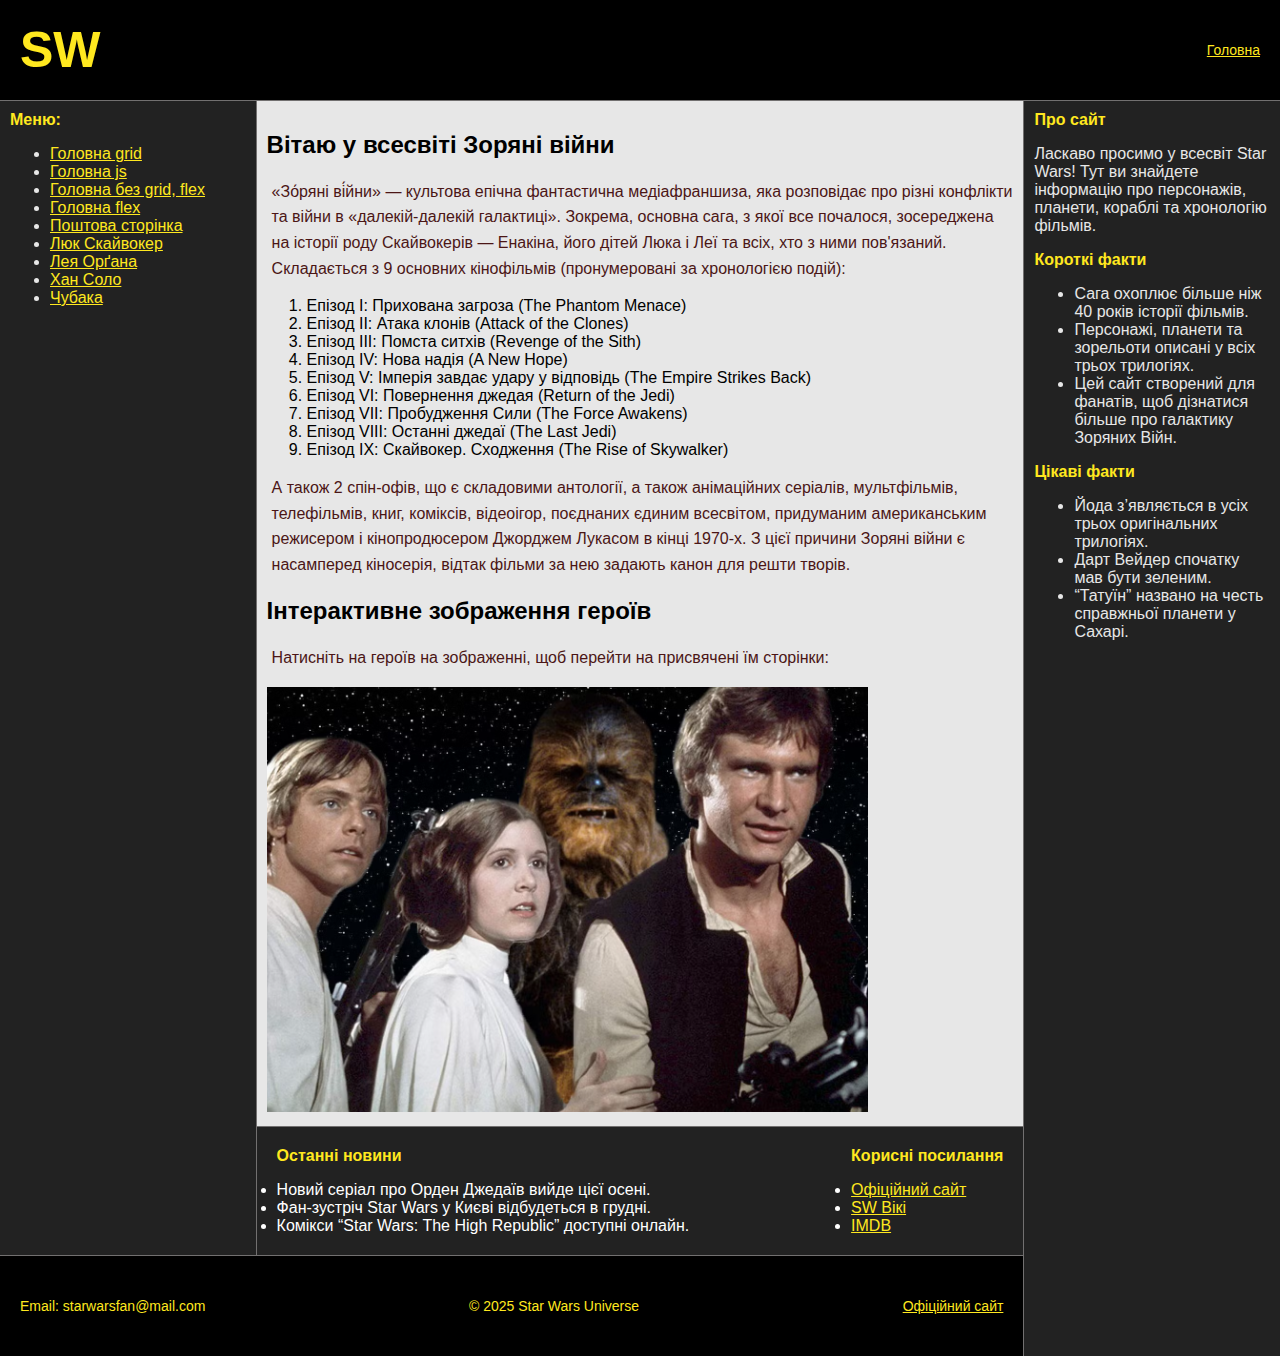
<file: index.html>
<!DOCTYPE html>
<html lang="uk">
<head>
  <meta charset="UTF-8">
  <title>SW сайт</title>
  <meta name="viewport" content="width=device-width, initial-scale=1.0">
  <link rel="stylesheet" href="style-grid.css">
  <link rel="icon" href="https://krapivnyiboris.github.io/WebLr1Variant13/images/icon.png"> 
</head>
<body>
  <header>
    <div class="header-left">
      <h1>SW</h1>
    </div>
    <a href="https://krapivnyiboris.github.io/WebLr1Variant13/index.html" title="На головну сторінку">Головна</a>
  </header>

  <div class="left">
    <h3>Меню:</h3>
    <ul>
      <li><a href="https://krapivnyiboris.github.io/WebLr1Variant13/index.html" title="Відкриває головну сторінку">Головна grid</a></li>
      <li><a href="https://krapivnyiboris.github.io/WebLr1Variant13/js.html" title="Відкриває сторінку з js">Головна js</a></li>
      <li><a href="https://krapivnyiboris.github.io/WebLr1Variant13/index-nogrid-noflex.html" title="Відкриває головну сторінку">Головна без grid, flex</a></li>
      <li><a href="https://krapivnyiboris.github.io/WebLr1Variant13/index-flex.html" title="Відкриває головну сторінку">Головна flex</a></li>
      <li><a href="https://krapivnyiboris.github.io/WebLr1Variant13/table-email.html" title="Відкриває поштову сторінку">Поштова сторінка</a></li>
      <li><a href="https://krapivnyiboris.github.io/WebLr1Variant13/Luke.html" title="Відкриває сторінку Люка">Люк Скайвокер</a></li>
      <li><a href="https://krapivnyiboris.github.io/WebLr1Variant13/Leya.html" title="Відкриває сторінку Леї">Лея Орґана</a></li>
      <li><a href="https://krapivnyiboris.github.io/WebLr1Variant13/Solo.html" title="Відкриває сторінку Хана">Хан Соло</a></li>
      <li><a href="https://krapivnyiboris.github.io/WebLr1Variant13/Chubaka.html" title="Відкриває сторінку Чубаки">Чубака</a></li>
    </ul>
  </div>

  <div class="content">
    <h2>Вітаю у всесвіті Зоряні війни</h2>
    <p>«Зо́ряні ві́йни» — культова епічна фантастична медіафраншиза, яка розповідає про різні конфлікти та війни в «далекій-далекій галактиці».
      Зокрема, основна сага, з якої все почалося, зосереджена на історії роду Скайвокерів — Енакіна, його дітей Люка і Леї та всіх, хто з ними пов'язаний.
      Складається з 9 основних кінофільмів (пронумеровані за хронологією подій):
    <ol>
      <li>Епізод I: Прихована загроза (The Phantom Menace)</li>
      <li>Епізод II: Атака клонів (Attack of the Clones)</li>
      <li>Епізод III: Помста ситхів (Revenge of the Sith)</li>
      <li>Епізод IV: Нова надія (A New Hope)</li>
      <li>Епізод V: Імперія завдає удару у відповідь (The Empire Strikes Back)</li>
      <li>Епізод VI: Повернення джедая (Return of the Jedi)</li>
      <li>Епізод VII: Пробудження Сили (The Force Awakens)</li>
      <li>Епізод VIII: Останні джедаї (The Last Jedi)</li>
      <li>Епізод IX: Скайвокер. Сходження (The Rise of Skywalker)</li>
    </ol>

    <p>А також 2 спін-офів, що є складовими антології, а також анімаційних серіалів, мультфільмів, телефільмів, книг, коміксів, відеоігор, поєднаних єдиним всесвітом,
      придуманим американським режисером і кінопродюсером Джорджем Лукасом в кінці 1970-х. З цієї причини Зоряні війни є насамперед кіносерія, 
      відтак фільми за нею задають канон для решти творів.</p>
    <h2>Інтерактивне зображення героїв</h2>
    <p>Натисніть на героїв на зображенні, щоб перейти на присвячені їм сторінки:</p>

    <img src="https://krapivnyiboris.github.io/WebLr1Variant13/images/maincharacters.png" usemap="#charactersmap" alt="Зображення героїв">

    <map name="charactersmap">
      <area shape="rect" coords="0,50,126,400" href="https://krapivnyiboris.github.io/WebLr1Variant13/Luke.html" alt="Люк Скайвокер">
      <area shape="rect" coords="140,110,290,400" href="https://krapivnyiboris.github.io/WebLr1Variant13/Leya.html" alt="Лея Органа">
      <area shape="rect" coords="292,10,405,160" href="https://krapivnyiboris.github.io/WebLr1Variant13/Chubaka.html" alt="Чубака">
      <area shape="rect" coords="390,1,560,400" href="https://krapivnyiboris.github.io/WebLr1Variant13/Solo.html" alt="Хан Соло">
    </map>
  </div>

  <div class="right">
    <h3>Про сайт</h3>
    <p>Ласкаво просимо у всесвіт Star Wars! Тут ви знайдете інформацію про персонажів, планети, кораблі та хронологію фільмів.</p>

    <h3>Короткі факти</h3>
    <ul>
      <li>Сага охоплює більше ніж 40 років історії фільмів.</li>
      <li>Персонажі, планети та зорельоти описані у всіх трьох трилогіях.</li>
      <li>Цей сайт створений для фанатів, щоб дізнатися більше про галактику Зоряних Війн.</li>
    </ul>

    <h3>Цікаві факти</h3>
    <ul>
      <li>Йода з’являється в усіх трьох оригінальних трилогіях.</li>
      <li>Дарт Вейдер спочатку мав бути зеленим.</li>
      <li>“Татуїн” названо на честь справжньої планети у Сахарі.</li>
    </ul>
  </div>


  <div class="bottom">
    <div class="bottom-left">
      <h3>Останні новини</h3>
      <ul>
        <li>Новий серіал про Орден Джедаїв вийде цієї осені.</li>
        <li>Фан-зустріч Star Wars у Києві відбудеться в грудні.</li>
        <li>Комікси “Star Wars: The High Republic” доступні онлайн.</li>
      </ul>
    </div>

    <div class="bottom-right">
      <h3>Корисні посилання</h3>
      <ul>
        <li><a href="https://www.starwars.com" target="_blank">Офіційний сайт</a></li>
        <li><a href="https://starwars.fandom.com" target="_blank">SW Вікі</a></li>
        <li><a href="https://www.imdb.com/title/tt0076759/" target="_blank">IMDB</a></li>
      </ul>
    </div>
  </div>

  <footer>
    <div class="footer-left">Email: starwarsfan@mail.com</div>
    <div class="footer-center">© 2025 Star Wars Universe</div>
    <div class="footer-right">
      <a href="https://www.starwars.com" target="_blank">Офіційний сайт</a>
    </div>
  </footer>
</body>
</html>
</file>
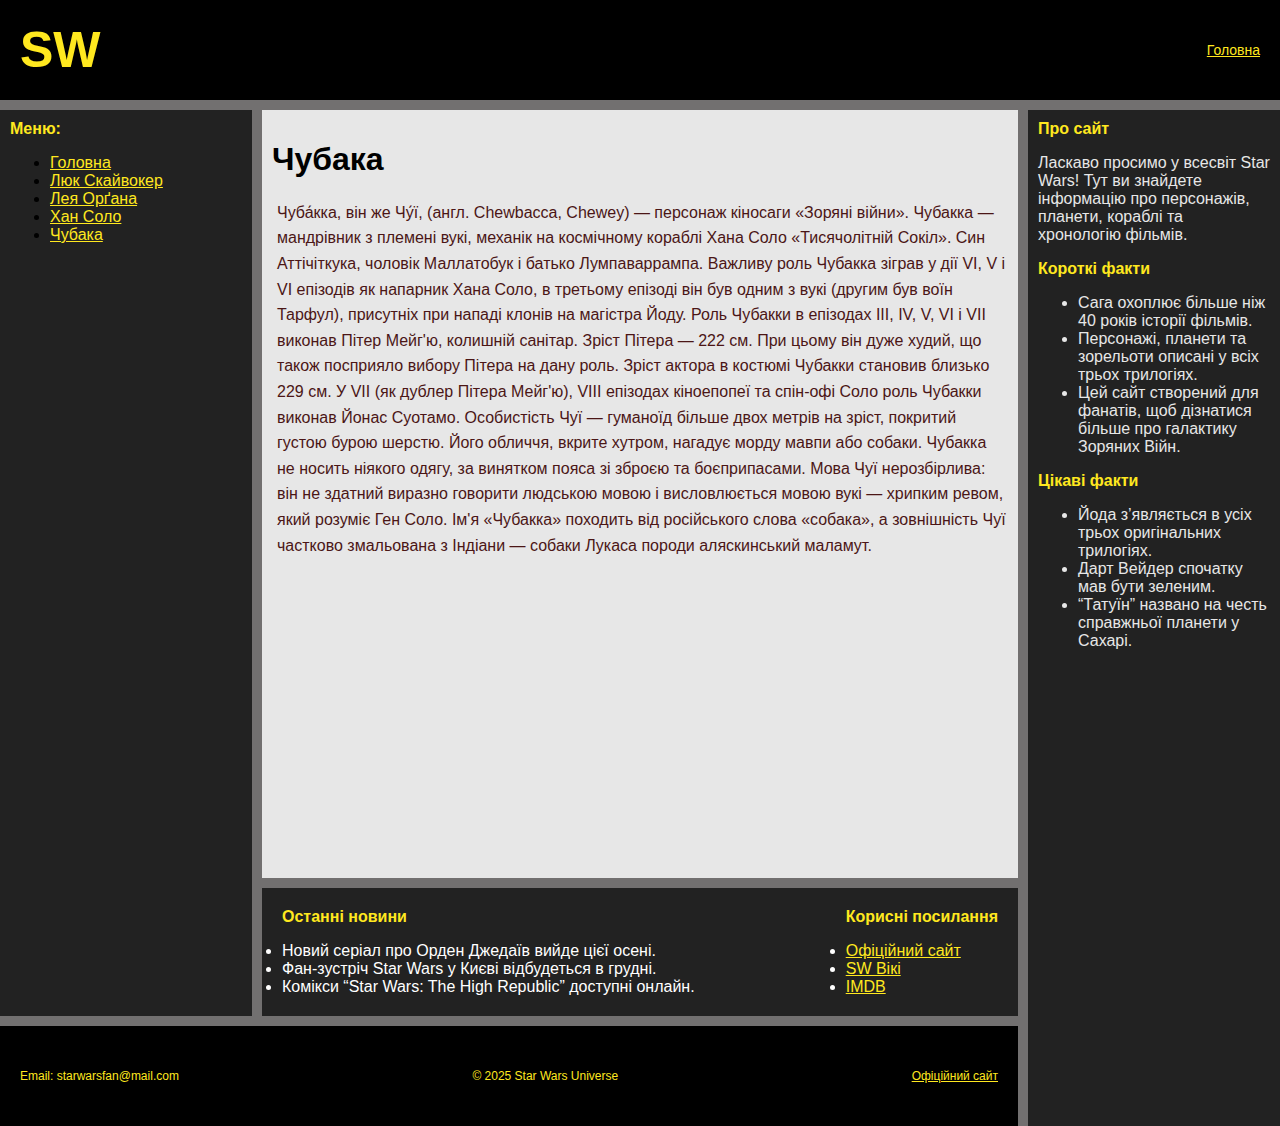
<file: Chubaka.html>
<!DOCTYPE html>
<html lang="uk">
<head>
  <meta charset="UTF-8">
  <title>Сторінка Чубаки</title>
  <link rel="stylesheet" href="style.css">
  <link rel="icon" href="images/icon.png">
</head>
<body>
    <header>
        <div class="header-left">
            <h1>SW</h1>
        </div>
        <a href="index.html" title="На головну сторінку">Головна</a>
    </header>

    <div class="left">
        <h3>Меню:</h3>
        <ul>
            <li><a href="index.html" title="Відкриває головну сторінку">Головна</a></li>
            <li><a href="Luke.html" title="Відкриває сторінку Люка">Люк Скайвокер</a></li>
            <li><a href="Leya.html" title="Відкриває сторінку Леї">Лея Орґана</a></li>
            <li><a href="Solo.html" title="Відкриває сторінку Хана">Хан Соло</a></li>
            <li><a href="Chubaka.html" title="Відкриває сторінку Чубаки">Чубака</a></li>
        </ul>
    </div>

    <div class="content">
        <h1>Чубака</h1>
        <p>Чуба́кка, він же Чу́ї, (англ. Chewbacca, Chewey) — персонаж кіносаги «Зоряні війни». Чубакка — мандрівник з племені вукі, механік на космічному кораблі Хана Соло «Тисячолітній Сокіл». Син Аттічіткука, чоловік Маллатобук і батько Лумпаваррампа.
            Важливу роль Чубакка зіграв у дії VI, V і VI епізодів як напарник Хана Соло, в третьому епізоді він був одним з вукі (другим був воїн Тарфул), присутніх при нападі клонів на магістра Йоду.
            Роль Чубакки в епізодах III, IV, V, VI і VII виконав Пітер Мейг'ю, колишній санітар. Зріст Пітера — 222 см. При цьому він дуже худий, що також посприяло вибору Пітера на дану роль. Зріст актора в костюмі Чубакки становив близько 229 см.
            У VII (як дублер Пітера Мейг'ю), VIII епізодах кіноепопеї та спін-офі Соло роль Чубакки виконав Йонас Суотамо.
            Особистість
            Чуї — гуманоїд більше двох метрів на зріст, покритий густою бурою шерстю. Його обличчя, вкрите хутром, нагадує морду мавпи або собаки. Чубакка не носить ніякого одягу, за винятком пояса зі зброєю та боєприпасами.
            Мова Чуї нерозбірлива: він не здатний виразно говорити людською мовою і висловлюється мовою вукі — хрипким ревом, який розуміє Ген Соло.
            Ім'я «Чубакка» походить від російського слова «собака», а зовнішність Чуї частково змальована з Індіани — собаки Лукаса породи аляскинський маламут.
        </p>
    </div>

    <div class="right">
        <h3>Про сайт</h3>
        <p>Ласкаво просимо у всесвіт Star Wars! Тут ви знайдете інформацію про персонажів, планети, кораблі та хронологію фільмів.</p>

        <h3>Короткі факти</h3>
        <ul>
        <li>Сага охоплює більше ніж 40 років історії фільмів.</li>
        <li>Персонажі, планети та зорельоти описані у всіх трьох трилогіях.</li>
        <li>Цей сайт створений для фанатів, щоб дізнатися більше про галактику Зоряних Війн.</li>
        </ul>

        <h3>Цікаві факти</h3>
        <ul>
        <li>Йода з’являється в усіх трьох оригінальних трилогіях.</li>
        <li>Дарт Вейдер спочатку мав бути зеленим.</li>
        <li>“Татуїн” названо на честь справжньої планети у Сахарі.</li>
        </ul>
    </div>


    <div class="bottom">
        <div class="bottom-left">
        <h3>Останні новини</h3>
        <ul>
            <li>Новий серіал про Орден Джедаїв вийде цієї осені.</li>
            <li>Фан-зустріч Star Wars у Києві відбудеться в грудні.</li>
            <li>Комікси “Star Wars: The High Republic” доступні онлайн.</li>
        </ul>
        </div>

        <div class="bottom-right">
        <h3>Корисні посилання</h3>
        <ul>
            <li><a href="https://www.starwars.com" target="_blank">Офіційний сайт</a></li>
            <li><a href="https://starwars.fandom.com" target="_blank">SW Вікі</a></li>
            <li><a href="https://www.imdb.com/title/tt0076759/" target="_blank">IMDB</a></li>
        </ul>
        </div>
    </div>

    <footer>
    <div class="footer-left">Email: starwarsfan@mail.com</div>
    <div class="footer-center">© 2025 Star Wars Universe</div>
    <div class="footer-right">
        <a href="https://www.starwars.com" target="_blank">Офіційний сайт</a>
    </div>
    </footer>
</body>
</html>
</file>
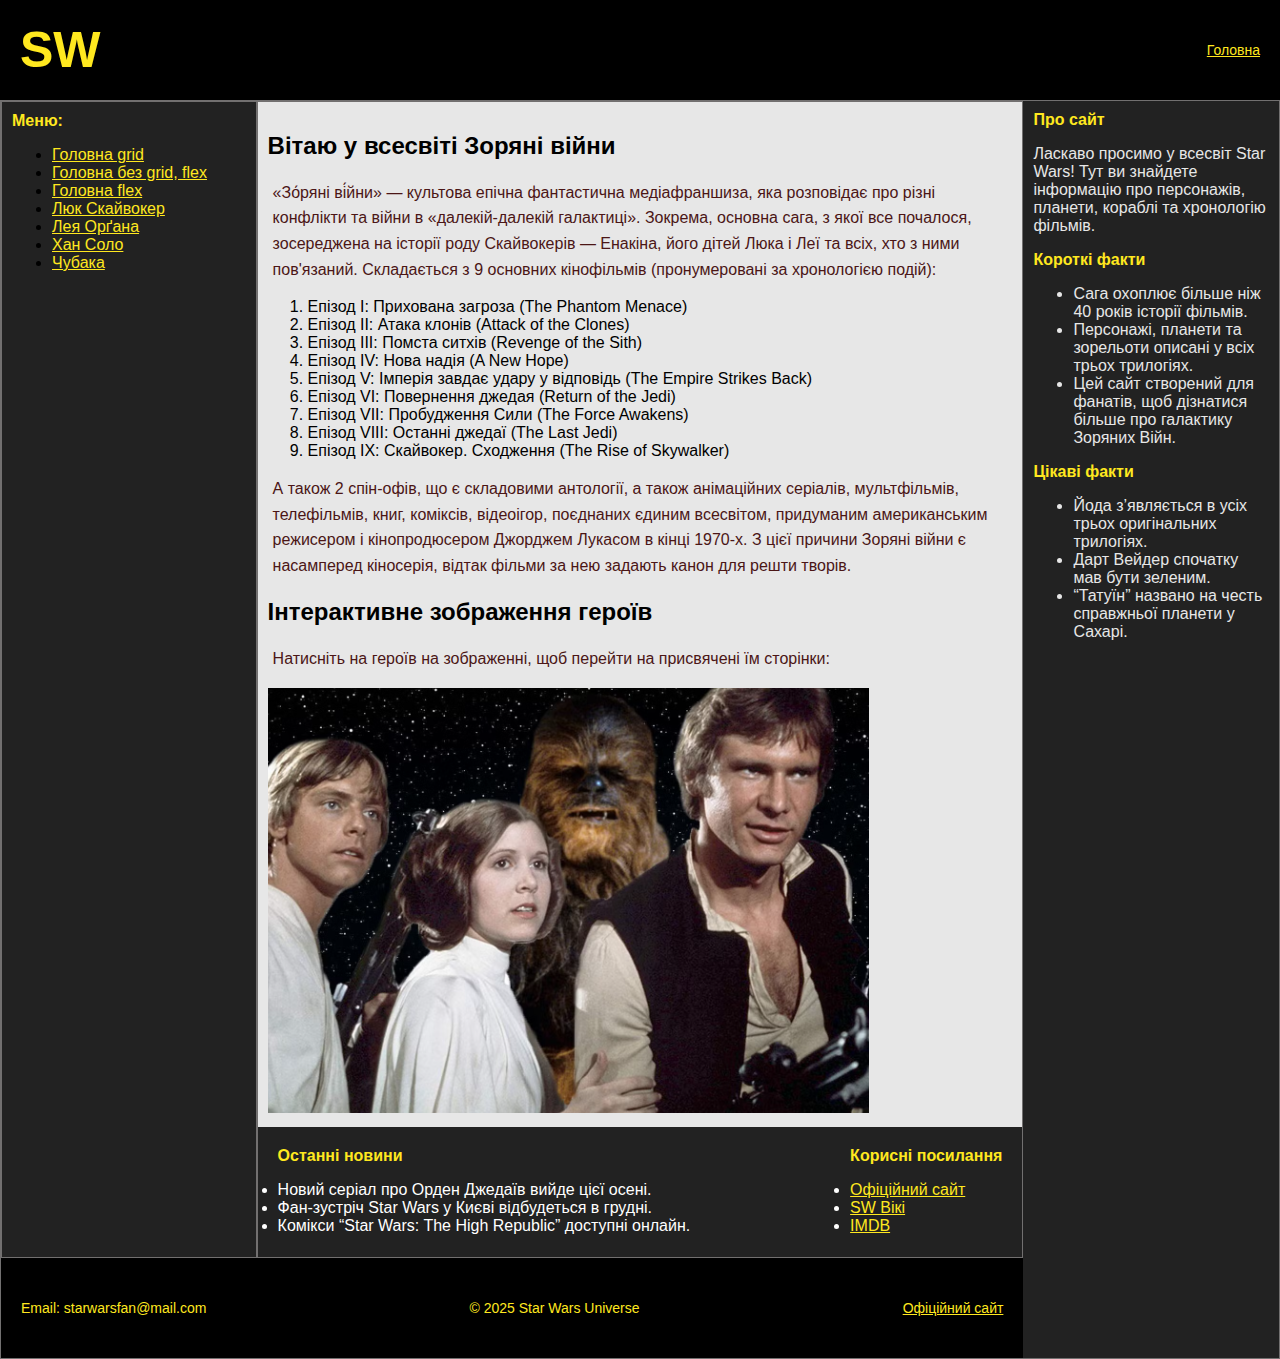
<file: index-flex.html>
<!DOCTYPE html>
<html lang="uk">
    <head>
        <meta charset="UTF-8">
        <title>SW сайт</title>
        <link rel="stylesheet" href="style-flex.css">
        <link rel="icon" href="images/icon.png">
    </head>
    <body>
        <header>
            <div class="header-left">
                <h1>SW</h1>
            </div>
            <a href="index.html" title="На головну сторінку">Головна</a>
        </header>

        <main>
            <div class="left-container">
                <div class="top-row">
                    <div class="left-block">
                        <h3>Меню:</h3>
                        <ul>
                            <li><a href="index.html" title="Відкриває головну сторінку">Головна grid</a></li>
                            <li><a href="index-nogrid-noflex.html" title="Відкриває головну сторінку">Головна без grid, flex</a></li>
                            <li><a href="index-flex.html" title="Відкриває головну сторінку">Головна flex</a></li>
                            <li><a href="Luke.html" title="Відкриває сторінку Люка">Люк Скайвокер</a></li>
                            <li><a href="Leya.html" title="Відкриває сторінку Леї">Лея Орґана</a></li>
                            <li><a href="Solo.html" title="Відкриває сторінку Хана">Хан Соло</a></li>
                            <li><a href="Chubaka.html" title="Відкриває сторінку Чубаки">Чубака</a></li>
                        </ul>
                    </div>
                    <div class="center-block">
                        <div class="up-center">
                            <h2>Вітаю у всесвіті Зоряні війни</h2>
                            <p>«Зо́ряні ві́йни» — культова епічна фантастична медіафраншиза, яка розповідає про різні конфлікти та війни в «далекій-далекій галактиці».
                                Зокрема, основна сага, з якої все почалося, зосереджена на історії роду Скайвокерів — Енакіна, його дітей Люка і Леї та всіх, хто з ними пов'язаний.
                                Складається з 9 основних кінофільмів (пронумеровані за хронологією подій):
                            <ol>
                                <li>Епізод I: Прихована загроза (The Phantom Menace)</li>
                                <li>Епізод II: Атака клонів (Attack of the Clones)</li>
                                <li>Епізод III: Помста ситхів (Revenge of the Sith)</li>
                                <li>Епізод IV: Нова надія (A New Hope)</li>
                                <li>Епізод V: Імперія завдає удару у відповідь (The Empire Strikes Back)</li>
                                <li>Епізод VI: Повернення джедая (Return of the Jedi)</li>
                                <li>Епізод VII: Пробудження Сили (The Force Awakens)</li>
                                <li>Епізод VIII: Останні джедаї (The Last Jedi)</li>
                                <li>Епізод IX: Скайвокер. Сходження (The Rise of Skywalker)</li>
                            </ol>

                            <p>А також 2 спін-офів, що є складовими антології, а також анімаційних серіалів, мультфільмів, телефільмів, книг, коміксів, відеоігор, поєднаних єдиним всесвітом,
                                придуманим американським режисером і кінопродюсером Джорджем Лукасом в кінці 1970-х. З цієї причини Зоряні війни є насамперед кіносерія, 
                                відтак фільми за нею задають канон для решти творів.</p>
                            <h2>Інтерактивне зображення героїв</h2>
                            <p>Натисніть на героїв на зображенні, щоб перейти на присвячені їм сторінки:</p>

                            <img src="images/maincharacters.png" usemap="#charactersmap" alt="Зображення героїв">

                            <map name="charactersmap">
                                <area shape="rect" coords="0,50,126,400" href="Luke.html" alt="Люк Скайвокер">
                                <area shape="rect" coords="140,110,290,400" href="Leya.html" alt="Лея Органа">
                                <area shape="rect" coords="292,10,405,160" href="Chubaka.html" alt="Чубака">
                                <area shape="rect" coords="390,1,560,400" href="Solo.html" alt="Хан Соло">
                            </map>
                        </div>
                        <div class="bottom-center">
                            <div class="bottom-left">
                                <h3>Останні новини</h3>
                                <ul>
                                    <li>Новий серіал про Орден Джедаїв вийде цієї осені.</li>
                                    <li>Фан-зустріч Star Wars у Києві відбудеться в грудні.</li>
                                    <li>Комікси “Star Wars: The High Republic” доступні онлайн.</li>
                                </ul>
                                </div>

                                <div class="bottom-right">
                                <h3>Корисні посилання</h3>
                                <ul>
                                    <li><a href="https://www.starwars.com" target="_blank">Офіційний сайт</a></li>
                                    <li><a href="https://starwars.fandom.com" target="_blank">SW Вікі</a></li>
                                    <li><a href="https://www.imdb.com/title/tt0076759/" target="_blank">IMDB</a></li>
                                </ul>
                                </div>
                        </div>
                    </div>
                </div>
                <footer>
                    <div class="footer-left">Email: starwarsfan@mail.com</div>
                    <div class="footer-center">© 2025 Star Wars Universe</div>
                    <div class="footer-right">
                        <a href="https://www.starwars.com" target="_blank">Офіційний сайт</a>
                    </div>
                </footer>
            </div>

            <div class="right-block">
                 <h3>Про сайт</h3>
                <p>Ласкаво просимо у всесвіт Star Wars! Тут ви знайдете інформацію про персонажів, планети, кораблі та хронологію фільмів.</p>

                <h3>Короткі факти</h3>
                <ul>
                    <li>Сага охоплює більше ніж 40 років історії фільмів.</li>
                    <li>Персонажі, планети та зорельоти описані у всіх трьох трилогіях.</li>
                    <li>Цей сайт створений для фанатів, щоб дізнатися більше про галактику Зоряних Війн.</li>
                </ul>

                <h3>Цікаві факти</h3>
                <ul>
                    <li>Йода з’являється в усіх трьох оригінальних трилогіях.</li>
                    <li>Дарт Вейдер спочатку мав бути зеленим.</li>
                    <li>“Татуїн” названо на честь справжньої планети у Сахарі.</li>
                </ul>
            </div>
        </main>
    </body>
</html>
</file>
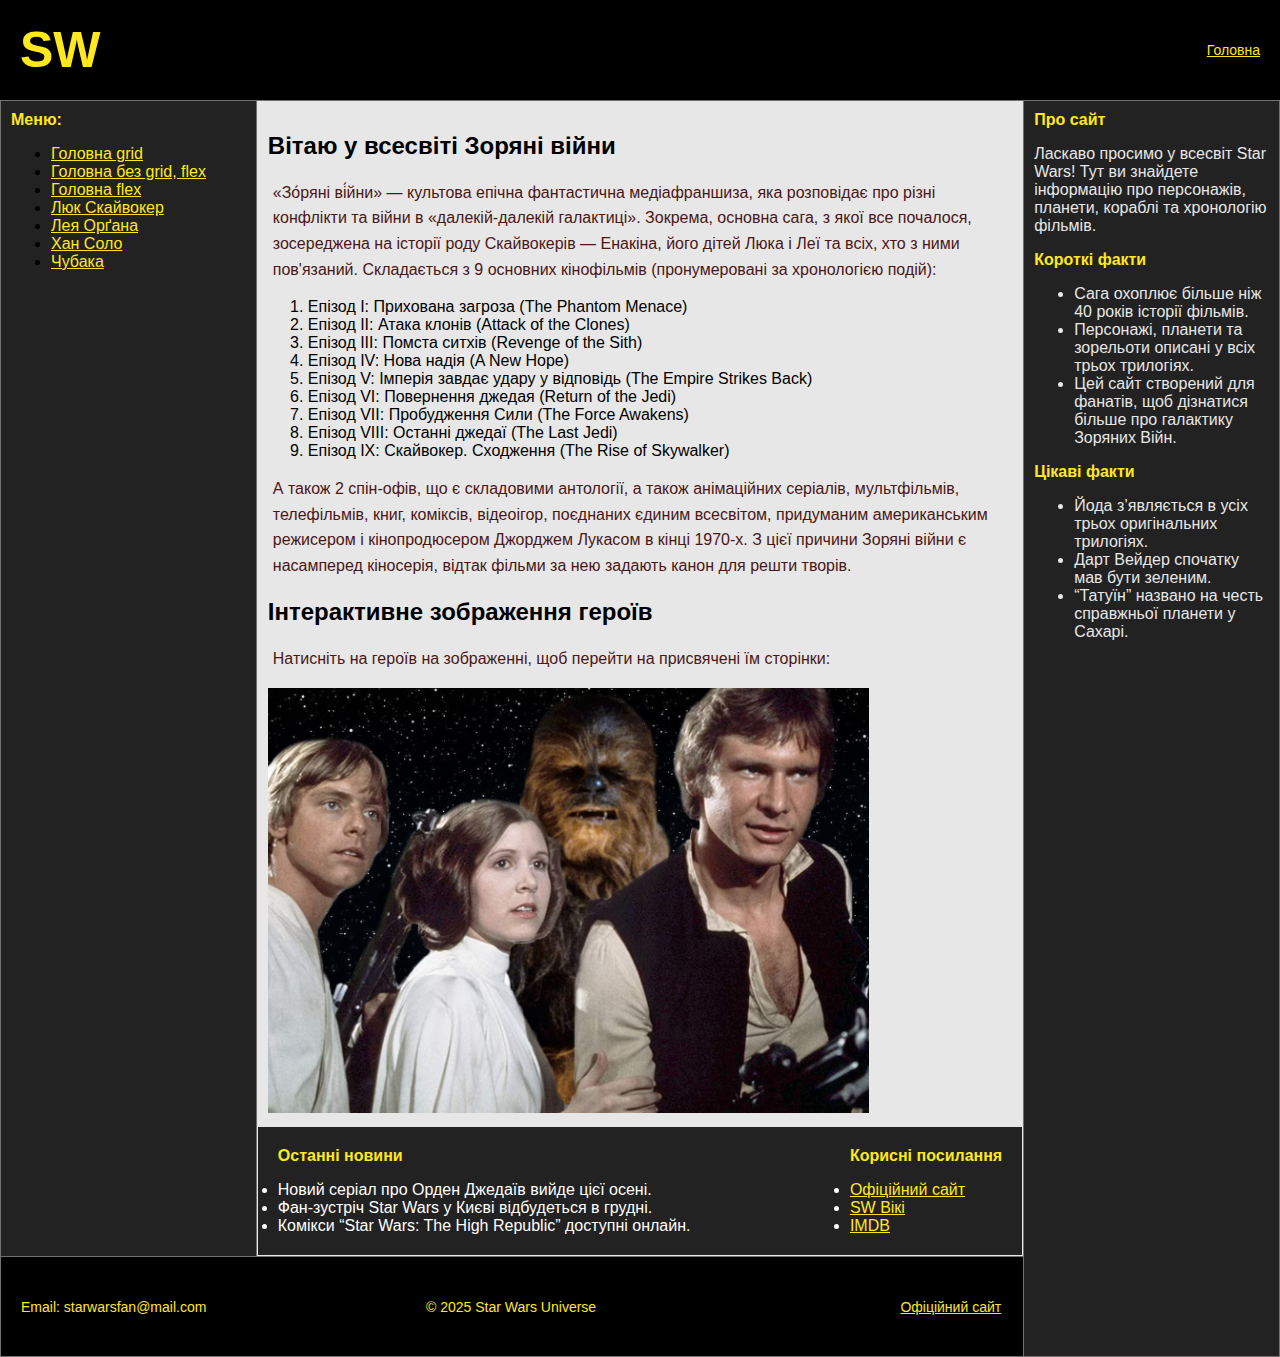
<file: index-nogrid-noflex.html>
<!doctype html>
<html lang="uk">
    <head>
        <meta charset="utf-8">
        <meta name="viewport" content="width=device-width,initial-scale=1">
        <link rel="stylesheet" href="style-noflex-nogrid.css"> 
        <link rel="icon" href="images/icon.png">
        <title>SW</title>
    </head>
    <body>
        <header>
        <div class="header-left">
            <h1>SW</h1>
        </div>
            <a href="index.html" title="На головну сторінку">Головна</a>
        </header>
        <table class="whtml">
        <tr>
            <td class="left">
            <h3>Меню:</h3>
                <ul>
                    <li><a href="index.html" title="Відкриває головну сторінку">Головна grid</a></li>
                    <li><a href="index-nogrid-noflex.html" title="Відкриває головну сторінку">Головна без grid, flex</a></li>
                    <li><a href="index-flex.html" title="Відкриває головну сторінку">Головна flex</a></li>
                    <li><a href="Luke.html" title="Відкриває сторінку Люка">Люк Скайвокер</a></li>
                    <li><a href="Leya.html" title="Відкриває сторінку Леї">Лея Орґана</a></li>
                    <li><a href="Solo.html" title="Відкриває сторінку Хана">Хан Соло</a></li>
                    <li><a href="Chubaka.html" title="Відкриває сторінку Чубаки">Чубака</a></li>
                </ul>
            </td>
            <td class="center">
                <div class="upcenter">
                <h2>Вітаю у всесвіті Зоряні війни</h2>
                <p>«Зо́ряні ві́йни» — культова епічна фантастична медіафраншиза, яка розповідає про різні конфлікти та війни в «далекій-далекій галактиці».
                Зокрема, основна сага, з якої все почалося, зосереджена на історії роду Скайвокерів — Енакіна, його дітей Люка і Леї та всіх, хто з ними пов'язаний.
                Складається з 9 основних кінофільмів (пронумеровані за хронологією подій):</p>
                <ol>
                <li>Епізод I: Прихована загроза (The Phantom Menace)</li>
                <li>Епізод II: Атака клонів (Attack of the Clones)</li>
                <li>Епізод III: Помста ситхів (Revenge of the Sith)</li>
                <li>Епізод IV: Нова надія (A New Hope)</li>
                <li>Епізод V: Імперія завдає удару у відповідь (The Empire Strikes Back)</li>
                <li>Епізод VI: Повернення джедая (Return of the Jedi)</li>
                <li>Епізод VII: Пробудження Сили (The Force Awakens)</li>
                <li>Епізод VIII: Останні джедаї (The Last Jedi)</li>
                <li>Епізод IX: Скайвокер. Сходження (The Rise of Skywalker)</li>
                </ol>

                <p>А також 2 спін-офів, що є складовими антології, а також анімаційних серіалів, мультфільмів, телефільмів, книг, коміксів, відеоігор, поєднаних єдиним всесвітом,
                    придуманим американським режисером і кінопродюсером Джорджем Лукасом в кінці 1970-х. З цієї причини Зоряні війни є насамперед кіносерія, 
                    відтак фільми за нею задають канон для решти творів.
                </p>
                <h2>Інтерактивне зображення героїв</h2>
                <p>Натисніть на героїв на зображенні, щоб перейти на присвячені їм сторінки:</p>

                <img src="images/maincharacters.png" usemap="#charactersmap" alt="Зображення героїв">

                <map name="charactersmap">
                    <area shape="rect" coords="0,50,126,400" href="Luke.html" alt="Люк Скайвокер">
                    <area shape="rect" coords="140,110,290,400" href="Leya.html" alt="Лея Органа">
                    <area shape="rect" coords="292,10,405,160" href="Chubaka.html" alt="Чубака">
                    <area shape="rect" coords="390,1,560,400" href="Solo.html" alt="Хан Соло">
                </map>
                </div>
                <div class="bottomcenter">
                    <div class="bottom-left">
                        <h3>Останні новини</h3>
                        <ul>
                            <li>Новий серіал про Орден Джедаїв вийде цієї осені.</li>
                            <li>Фан-зустріч Star Wars у Києві відбудеться в грудні.</li>
                            <li>Комікси “Star Wars: The High Republic” доступні онлайн.</li>
                        </ul>
                    </div>

                    <div class="bottom-right">
                        <h3>Корисні посилання</h3>
                        <ul>
                            <li><a href="https://www.starwars.com" target="_blank">Офіційний сайт</a></li>
                            <li><a href="https://starwars.fandom.com" target="_blank">SW Вікі</a></li>
                            <li><a href="https://www.imdb.com/title/tt0076759/" target="_blank">IMDB</a></li>
                        </ul>
                    </div>
                </div>
            </td>
            <td class="right" rowspan="2">
                <h3>Про сайт</h3>
                <p>Ласкаво просимо у всесвіт Star Wars! Тут ви знайдете інформацію про персонажів, планети, кораблі та хронологію фільмів.</p>

                <h3>Короткі факти</h3>
                <ul>
                <li>Сага охоплює більше ніж 40 років історії фільмів.</li>
                <li>Персонажі, планети та зорельоти описані у всіх трьох трилогіях.</li>
                <li>Цей сайт створений для фанатів, щоб дізнатися більше про галактику Зоряних Війн.</li>
                </ul>

                <h3>Цікаві факти</h3>
                <ul>
                <li>Йода з’являється в усіх трьох оригінальних трилогіях.</li>
                <li>Дарт Вейдер спочатку мав бути зеленим.</li>
                <li>“Татуїн” названо на честь справжньої планети у Сахарі.</li>
            </td>
        </tr>
        <tr>
            <td class="footer" colspan="2">
            <div class="footer-left">Email: starwarsfan@mail.com</div>
            <div class="footer-center">© 2025 Star Wars Universe</div>
            <div class="footer-right">
                <a href="https://www.starwars.com" target="_blank">Офіційний сайт</a>
            </div>
            </td>
        </tr>
        </table>
    </body>
</html>
</file>
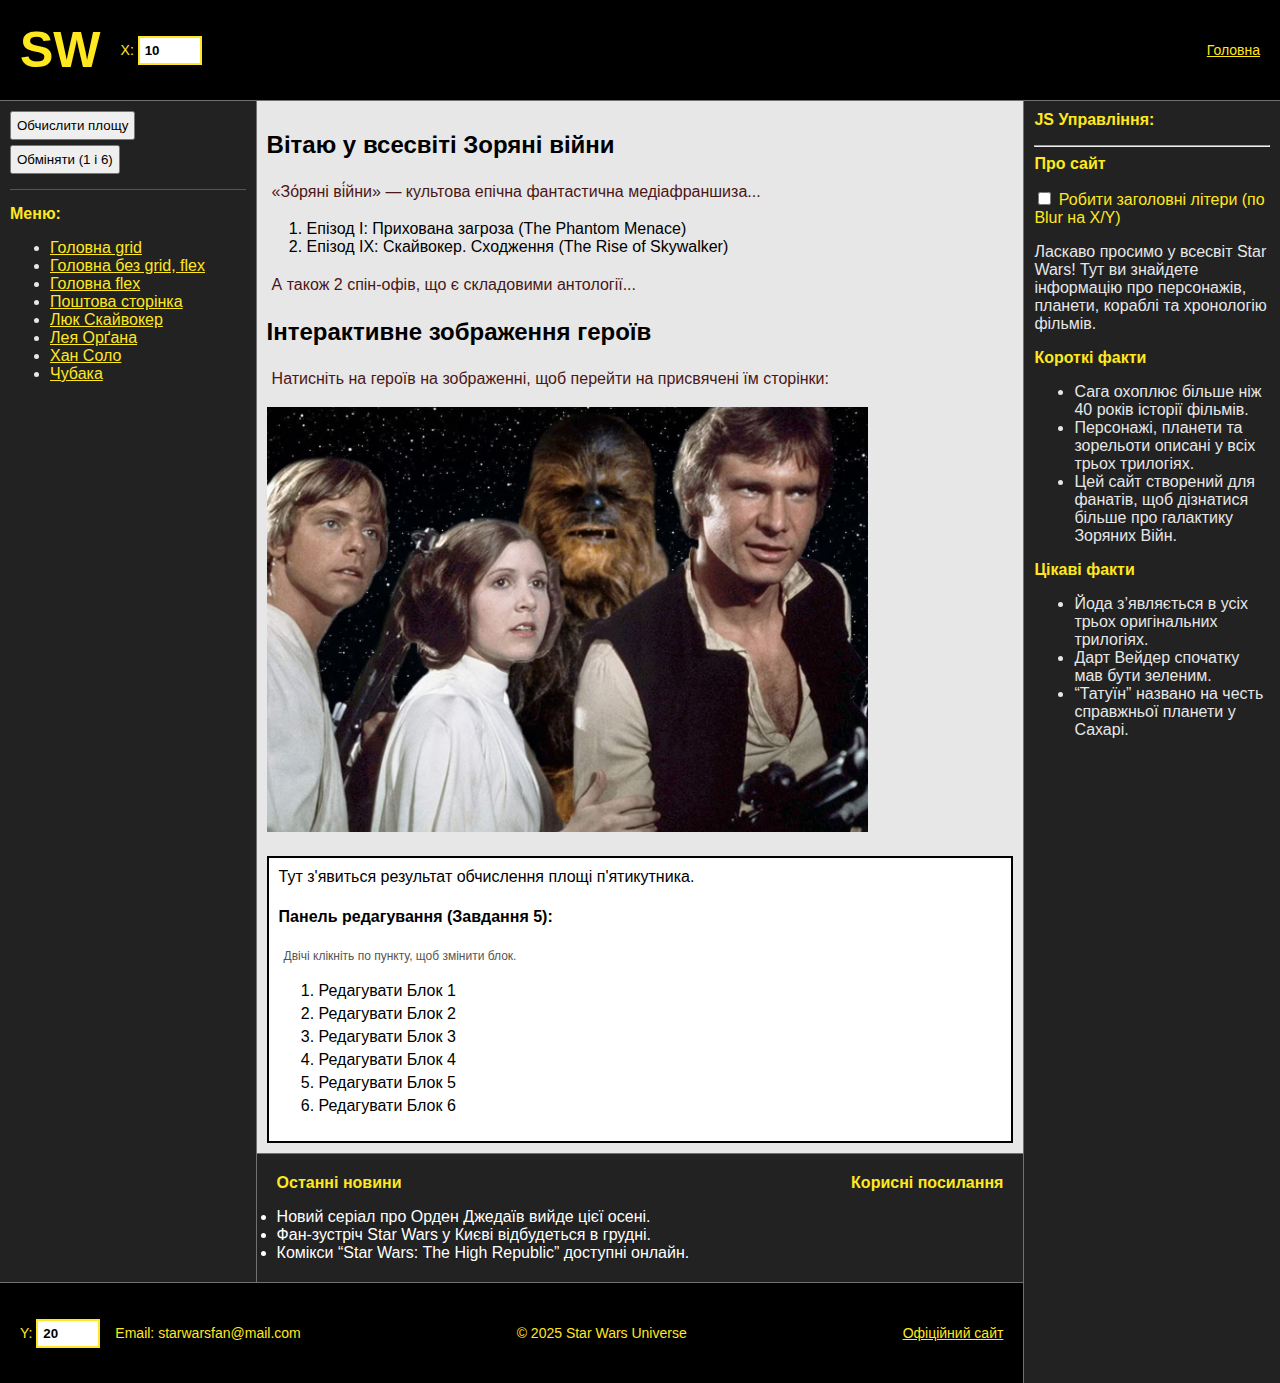
<file: js.html>
<!DOCTYPE html>
<html lang="uk">
<head>
  <meta charset="UTF-8">
  <title>SW сайт</title>
  <meta name="viewport" content="width=device-width, initial-scale=1.0">
  <link rel="stylesheet" href="style-grid.css">
  <link rel="icon" href="https://krapivnyiboris.github.io/WebLr1Variant13/images/icon.png"> 
</head>
<body>
  <header id="block-header">
    <div id="header-inner" style="width: 100%; display: flex; justify-content: space-between; align-items: center;">
      
      <div class="header-left" style="display: flex; align-items: center; gap: 20px;">
        <h1 id="text-to-swap-1">SW</h1>
        <div id="x_container">
          <label for="x_input" style="color: #ffe81f;">X:</label>
          <input type="number" id="x_input" value="10" style="width: 50px;">
        </div>
      </div>
      
      <a href="https://krapivnyiboris.github.io/WebLr1Variant13/index.html">Головна</a>
      
    </div>
  </header>

  <div class="left" id="block-left">
     <div style="padding-bottom: 15px; border-bottom: 1px solid #555; margin-bottom: 15px;">
        <button id="calculate_btn" style="cursor: pointer; padding: 5px;">Обчислити площу</button>
        <button id="swap_btn" style="cursor: pointer; padding: 5px; margin-top: 5px;">Обміняти (1 і 6)</button>
    </div>

    <h3>Меню:</h3>

    <ul>
      <li><a href="https://krapivnyiboris.github.io/WebLr1Variant13/index.html" title="Відкриває головну сторінку">Головна grid</a></li>
      <li><a href="https://krapivnyiboris.github.io/WebLr1Variant13/index-nogrid-noflex.html" title="Відкриває головну сторінку">Головна без grid, flex</a></li>
      <li><a href="https://krapivnyiboris.github.io/WebLr1Variant13/index-flex.html" title="Відкриває головну сторінку">Головна flex</a></li>
      <li><a href="https://krapivnyiboris.github.io/WebLr1Variant13/table-email.html" title="Відкриває поштову сторінку">Поштова сторінка</a></li>
      <li><a href="https://krapivnyiboris.github.io/WebLr1Variant13/Luke.html" title="Відкриває сторінку Люка">Люк Скайвокер</a></li>
      <li><a href="https://krapivnyiboris.github.io/WebLr1Variant13/Leya.html" title="Відкриває сторінку Леї">Лея Орґана</a></li>
      <li><a href="https://krapivnyiboris.github.io/WebLr1Variant13/Solo.html" title="Відкриває сторінку Хана">Хан Соло</a></li>
      <li><a href="https://krapivnyiboris.github.io/WebLr1Variant13/Chubaka.html" title="Відкриває сторінку Чубаки">Чубака</a></li>
    </ul>
  </div>

  <div class="content" id="block-content">
    <h2>Вітаю у всесвіті Зоряні війни</h2>
    
    <p>«Зо́ряні ві́йни» — культова епічна фантастична медіафраншиза...</p>
    <ol>
      <li>Епізод I: Прихована загроза (The Phantom Menace)</li>
      <li>Епізод IX: Скайвокер. Сходження (The Rise of Skywalker)</li>
    </ol>
    <p>А також 2 спін-офів, що є складовими антології...</p>
    
    <h2>Інтерактивне зображення героїв</h2>
    <p>Натисніть на героїв на зображенні, щоб перейти на присвячені їм сторінки:</p>

    <img src="https://krapivnyiboris.github.io/WebLr1Variant13/images/maincharacters.png" usemap="#charactersmap" alt="Зображення героїв">

    <map name="charactersmap">
      <area shape="rect" coords="0,50,126,400" href="https://krapivnyiboris.github.io/WebLr1Variant13/Luke.html" alt="Люк Скайвокер">
      <area shape="rect" coords="140,110,290,400" href="https://krapivnyiboris.github.io/WebLr1Variant13/Leya.html" alt="Лея Органа">
      <area shape="rect" coords="292,10,405,160" href="https://krapivnyiboris.github.io/WebLr1Variant13/Chubaka.html" alt="Чубака">
      <area shape="rect" coords="390,1,560,400" href="https://krapivnyiboris.github.io/WebLr1Variant13/Solo.html" alt="Хан Соло">
    </map>
    
    <div id="js-output-area" style="border: 2px solid #000; padding: 10px; margin-top: 20px; background: #fff; color: #000;">
        Тут з'явиться результат обчислення площі п'ятикутника.
    </div>
  </div>

  <div class="right" id="block-right">
    <div id="block-4-text-container">
        <h3>JS Управління:</h3>
        <hr>
        <h3>Про сайт</h3>
        
        <div style="margin-bottom: 10px; color: #ffe81f;">
        <input type="checkbox" id="capitalize_checkbox"> 
        <label for="capitalize_checkbox">Робити заголовні літери (по Blur на X/Y)</label>
        </div>
        <p>Ласкаво просимо у всесвіт Star Wars! Тут ви знайдете інформацію про персонажів, планети, кораблі та хронологію фільмів.</p>
    
        <h3>Короткі факти</h3>
        <ul>
          <li>Сага охоплює більше ніж 40 років історії фільмів.</li>
          <li>Персонажі, планети та зорельоти описані у всіх трьох трилогіях.</li>
          <li>Цей сайт створений для фанатів, щоб дізнатися більше про галактику Зоряних Війн.</li>
        </ul>
    
        <h3>Цікаві факти</h3>
        <ul>
          <li>Йода з’являється в усіх трьох оригінальних трилогіях.</li>
          <li>Дарт Вейдер спочатку мав бути зеленим.</li>
          <li>“Татуїн” названо на честь справжньої планети у Сахарі.</li>
        </ul>
    </div>
  </div>


  <div class="bottom" id="block-bottom">
    <div class="bottom-left">
      <h3>Останні новини</h3>
      <ul>
        <li>Новий серіал про Орден Джедаїв вийде цієї осені.</li>
        <li>Фан-зустріч Star Wars у Києві відбудеться в грудні.</li>
        <li>Комікси “Star Wars: The High Republic” доступні онлайн.</li>
      </ul>
    </div>

    <div class="bottom-right">
      <h3>Корисні посилання</h3>
      </div>
  </div>

  <footer id="block-footer">
    <div id="footer-inner" style="width: 100%; display: flex; justify-content: space-between; align-items: center;">
      
      <div class="footer-left" style="display: flex; align-items: center;">
        <div id="y_container" style="margin-right: 15px;">
            <label for="y_input">Y:</label>
            <input type="number" id="y_input" value="20" style="width: 50px;">
        </div>
        Email: starwarsfan@mail.com
      </div>
      
      <div class="footer-center" id="text-to-swap-6">© 2025 Star Wars Universe</div>
      
      <div class="footer-right">
        <a href="https://www.starwars.com" target="_blank">Офіційний сайт</a>
      </div>
      
    </div>
    <script src="script.js"></script> 
  </footer>
</body>
</html>
</file>
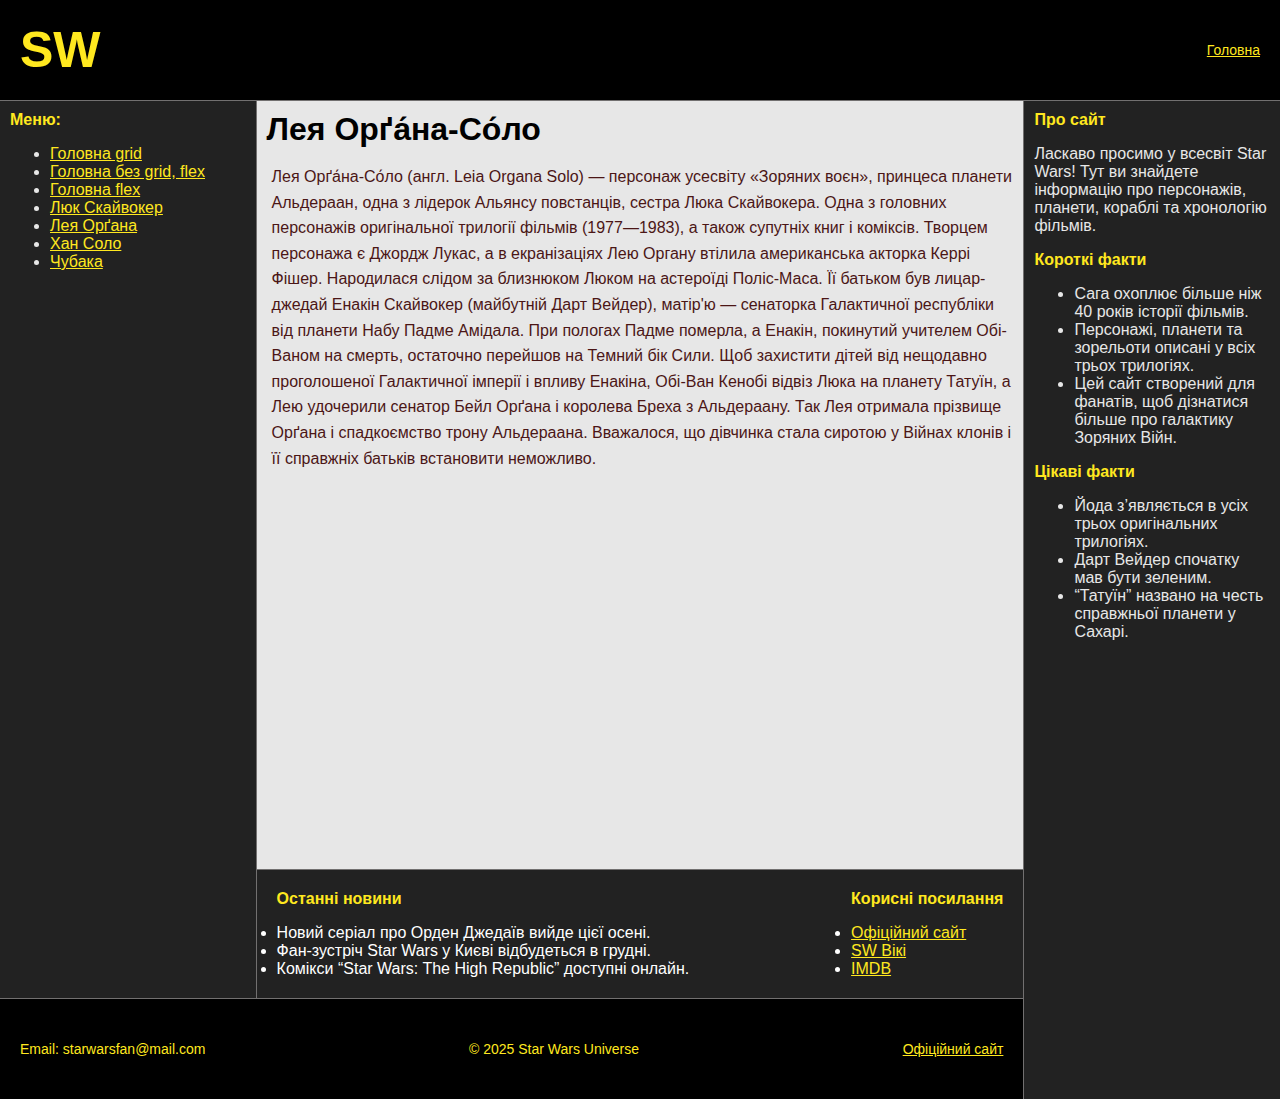
<file: Leya.html>
<!DOCTYPE html>
<html lang="uk">
<head>
  <meta charset="UTF-8">
  <title>Сторінка Леї</title>
  <link rel="stylesheet" href="style-grid.css">
  <link rel="icon" href="images/icon.png">
</head>
<body>
    <header>
  <div class="header-left">
    <h1>SW</h1>
  </div>
    <a href="index.html" title="На головну сторінку">Головна</a>
    </header>

    <div class="left">
        <h3>Меню:</h3>
        <ul>
            <li><a href="index.html" title="Відкриває головну сторінку">Головна grid</a></li>
            <li><a href="index-nogrid-noflex.html" title="Відкриває головну сторінку">Головна без grid, flex</a></li>
            <li><a href="index-flex.html" title="Відкриває головну сторінку">Головна flex</a></li>
            <li><a href="Luke.html" title="Відкриває сторінку Люка">Люк Скайвокер</a></li>
            <li><a href="Leya.html" title="Відкриває сторінку Леї">Лея Орґана</a></li>
            <li><a href="Solo.html" title="Відкриває сторінку Хана">Хан Соло</a></li>
            <li><a href="Chubaka.html" title="Відкриває сторінку Чубаки">Чубака</a></li>
        </ul>
    </div>

    <div class="content">
      <h1>Лея Орґа́на-Со́ло</h1>
        <p>Лея Орґа́на-Со́ло (англ. Leia Organa Solo) — персонаж усесвіту «Зоряних воєн», принцеса планети Альдераан, одна з лідерок Альянсу повстанців, сестра Люка Скайвокера. Одна з головних персонажів оригінальної трилогії фільмів (1977—1983), а також супутніх книг і коміксів. Творцем персонажа є Джордж Лукас, а в екранізаціях Лею Органу втілила американська акторка Керрі Фішер.
          Народилася слідом за близнюком Люком на астероїді Поліс-Маса. Її батьком був лицар-джедай Енакін Скайвокер (майбутній Дарт Вейдер), матір'ю — сенаторка Галактичної республіки від планети Набу Падме Амідала. При пологах Падме померла, а Енакін, покинутий учителем Обі-Ваном на смерть, остаточно перейшов на Темний бік Сили. Щоб захистити дітей від нещодавно проголошеної Галактичної імперії і впливу Енакіна, Обі-Ван Кенобі відвіз Люка на планету Татуїн, а Лею удочерили сенатор Бейл Орґана і королева Бреха з Альдераану. Так Лея отримала прізвище Орґана і спадкоємство трону Альдераана. Вважалося, що дівчинка стала сиротою у Війнах клонів і її справжніх батьків встановити неможливо.
        </p>
    </div>

    <div class="right">
        <h3>Про сайт</h3>
        <p>Ласкаво просимо у всесвіт Star Wars! Тут ви знайдете інформацію про персонажів, планети, кораблі та хронологію фільмів.</p>

        <h3>Короткі факти</h3>
        <ul>
        <li>Сага охоплює більше ніж 40 років історії фільмів.</li>
        <li>Персонажі, планети та зорельоти описані у всіх трьох трилогіях.</li>
        <li>Цей сайт створений для фанатів, щоб дізнатися більше про галактику Зоряних Війн.</li>
        </ul>

        <h3>Цікаві факти</h3>
        <ul>
        <li>Йода з’являється в усіх трьох оригінальних трилогіях.</li>
        <li>Дарт Вейдер спочатку мав бути зеленим.</li>
        <li>“Татуїн” названо на честь справжньої планети у Сахарі.</li>
        </ul>
    </div>


    <div class="bottom">
        <div class="bottom-left">
        <h3>Останні новини</h3>
        <ul>
            <li>Новий серіал про Орден Джедаїв вийде цієї осені.</li>
            <li>Фан-зустріч Star Wars у Києві відбудеться в грудні.</li>
            <li>Комікси “Star Wars: The High Republic” доступні онлайн.</li>
        </ul>
        </div>

        <div class="bottom-right">
        <h3>Корисні посилання</h3>
        <ul>
            <li><a href="https://www.starwars.com" target="_blank">Офіційний сайт</a></li>
            <li><a href="https://starwars.fandom.com" target="_blank">SW Вікі</a></li>
            <li><a href="https://www.imdb.com/title/tt0076759/" target="_blank">IMDB</a></li>
        </ul>
        </div>
    </div>

    <footer>
  <div class="footer-left">Email: starwarsfan@mail.com</div>
  <div class="footer-center">© 2025 Star Wars Universe</div>
  <div class="footer-right">
    <a href="https://www.starwars.com" target="_blank">Офіційний сайт</a>
  </div>
</footer>
</body>
</html>
</file>
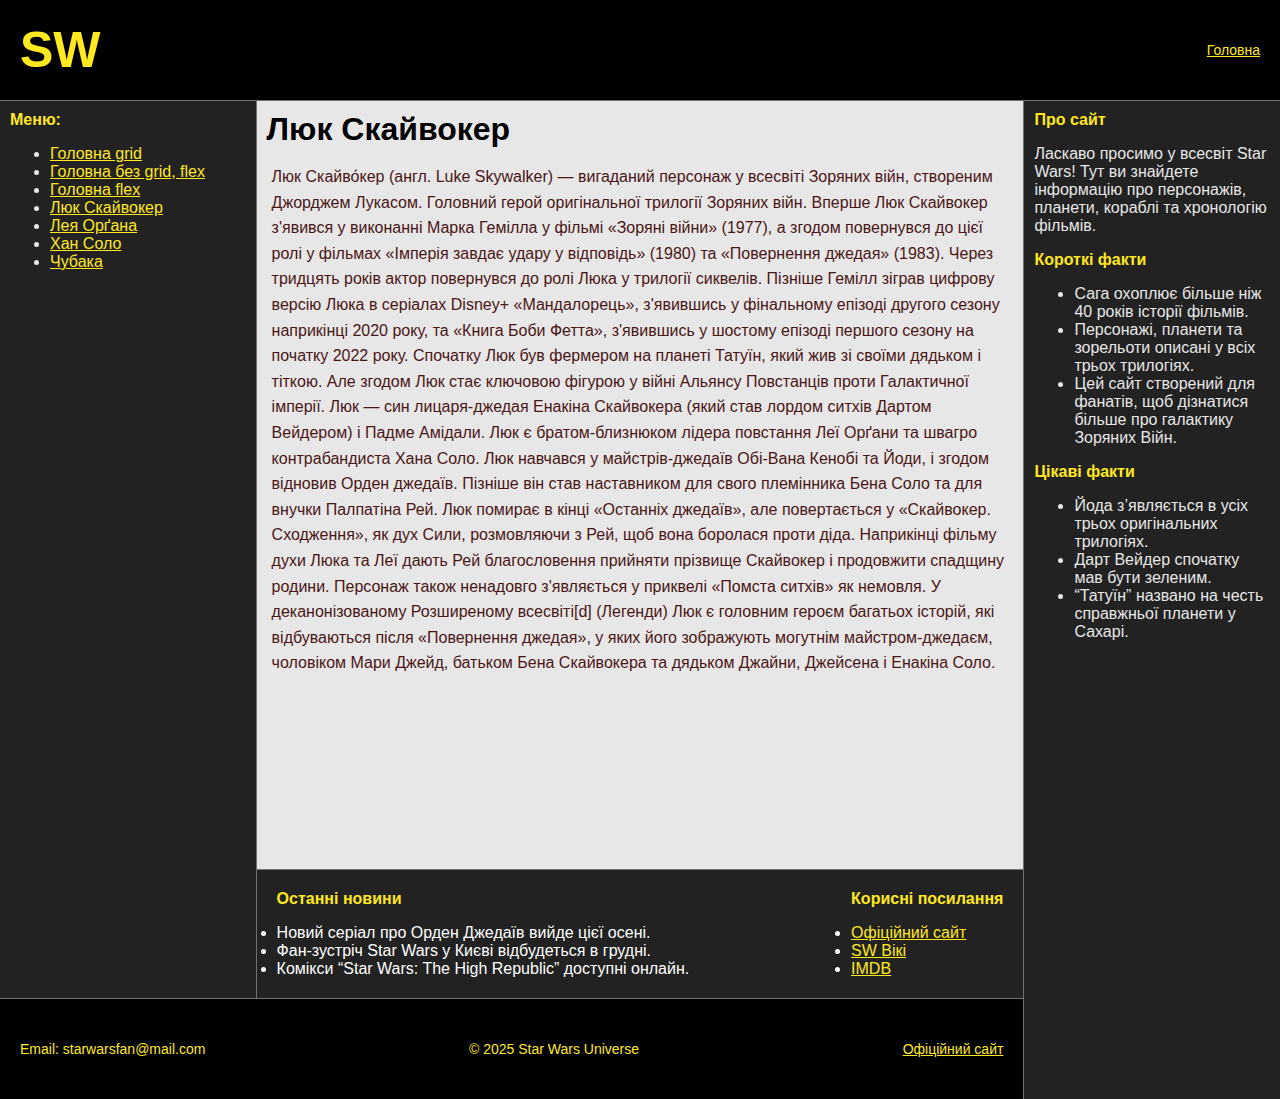
<file: Luke.html>
<!DOCTYPE html>
<html lang="uk">
<head>
  <meta charset="UTF-8">
  <title>Сторінка Люка</title>
  <link rel="stylesheet" href="style-grid.css">
  <link rel="icon" href="images/icon.png">
</head>
<body>
    <header>
    <div class="header-left">
    <h1>SW</h1>
    </div>
    <a href="index.html" title="На головну сторінку">Головна</a>
    </header>

    <div class="left">
        <h3>Меню:</h3>
        <ul>
            <li><a href="index.html" title="Відкриває головну сторінку">Головна grid</a></li>
            <li><a href="index-nogrid-noflex.html" title="Відкриває головну сторінку">Головна без grid, flex</a></li>
            <li><a href="index-flex.html" title="Відкриває головну сторінку">Головна flex</a></li>
            <li><a href="Luke.html" title="Відкриває сторінку Люка">Люк Скайвокер</a></li>
            <li><a href="Leya.html" title="Відкриває сторінку Леї">Лея Орґана</a></li>
            <li><a href="Solo.html" title="Відкриває сторінку Хана">Хан Соло</a></li>
            <li><a href="Chubaka.html" title="Відкриває сторінку Чубаки">Чубака</a></li>
        </ul>
    </div>

    <div class="content">
        <h1>Люк Скайвокер</h1>
        <p>Люк Скайво́кер (англ. Luke Skywalker) — вигаданий персонаж у всесвіті Зоряних війн, створеним Джорджем Лукасом. Головний герой оригінальної трилогії Зоряних війн. Вперше Люк Скайвокер з'явився у виконанні Марка Гемілла у фільмі «Зоряні війни» (1977), а згодом повернувся до цієї ролі у фільмах «Імперія завдає удару у відповідь» (1980) та «Повернення джедая» (1983). Через тридцять років актор повернувся до ролі Люка у трилогії сиквелів. Пізніше Гемілл зіграв цифрову версію Люка в серіалах Disney+ «Мандалорець», з'явившись у фінальному епізоді другого сезону наприкінці 2020 року, та «Книга Боби Фетта», з'явившись у шостому епізоді першого сезону на початку 2022 року.
            Спочатку Люк був фермером на планеті Татуїн, який жив зі своїми дядьком і тіткою. Але згодом Люк стає ключовою фігурою у війні Альянсу Повстанців проти Галактичної імперії. Люк — син лицаря-джедая Енакіна Скайвокера (який став лордом ситхів Дартом Вейдером) і Падме Амідали. Люк є братом-близнюком лідера повстання Леї Орґани та швагро контрабандиста Хана Соло. Люк навчався у майстрів-джедаїв Обі-Вана Кенобі та Йоди, і згодом відновив Орден джедаїв. Пізніше він став наставником для свого племінника Бена Соло та для внучки Палпатіна Рей. Люк помирає в кінці «Останніх джедаїв», але повертається у «Скайвокер. Сходження», як дух Сили, розмовляючи з Рей, щоб вона боролася проти діда. Наприкінці фільму духи Люка та Леї дають Рей благословення прийняти прізвище Скайвокер і продовжити спадщину родини.
            Персонаж також ненадовго з'являється у приквелі «Помста ситхів» як немовля. У деканонізованому Розширеному всесвіті[d] (Легенди) Люк є головним героєм багатьох історій, які відбуваються після «Повернення джедая», у яких його зображують могутнім майстром-джедаєм, чоловіком Мари Джейд, батьком Бена Скайвокера та дядьком Джайни, Джейсена і Енакіна Соло.
        </p>
    </div>

    <div class="right">
        <h3>Про сайт</h3>
        <p>Ласкаво просимо у всесвіт Star Wars! Тут ви знайдете інформацію про персонажів, планети, кораблі та хронологію фільмів.</p>

        <h3>Короткі факти</h3>
        <ul>
        <li>Сага охоплює більше ніж 40 років історії фільмів.</li>
        <li>Персонажі, планети та зорельоти описані у всіх трьох трилогіях.</li>
        <li>Цей сайт створений для фанатів, щоб дізнатися більше про галактику Зоряних Війн.</li>
        </ul>

        <h3>Цікаві факти</h3>
        <ul>
        <li>Йода з’являється в усіх трьох оригінальних трилогіях.</li>
        <li>Дарт Вейдер спочатку мав бути зеленим.</li>
        <li>“Татуїн” названо на честь справжньої планети у Сахарі.</li>
        </ul>
    </div>


    <div class="bottom">
        <div class="bottom-left">
        <h3>Останні новини</h3>
        <ul>
            <li>Новий серіал про Орден Джедаїв вийде цієї осені.</li>
            <li>Фан-зустріч Star Wars у Києві відбудеться в грудні.</li>
            <li>Комікси “Star Wars: The High Republic” доступні онлайн.</li>
        </ul>
        </div>

        <div class="bottom-right">
        <h3>Корисні посилання</h3>
        <ul>
            <li><a href="https://www.starwars.com" target="_blank">Офіційний сайт</a></li>
            <li><a href="https://starwars.fandom.com" target="_blank">SW Вікі</a></li>
            <li><a href="https://www.imdb.com/title/tt0076759/" target="_blank">IMDB</a></li>
        </ul>
        </div>
    </div>

    <footer>
    <div class="footer-left">Email: starwarsfan@mail.com</div>
    <div class="footer-center">© 2025 Star Wars Universe</div>
    <div class="footer-right">
        <a href="https://www.starwars.com" target="_blank">Офіційний сайт</a>
    </div>
    </footer>
</body>
</html>
</file>
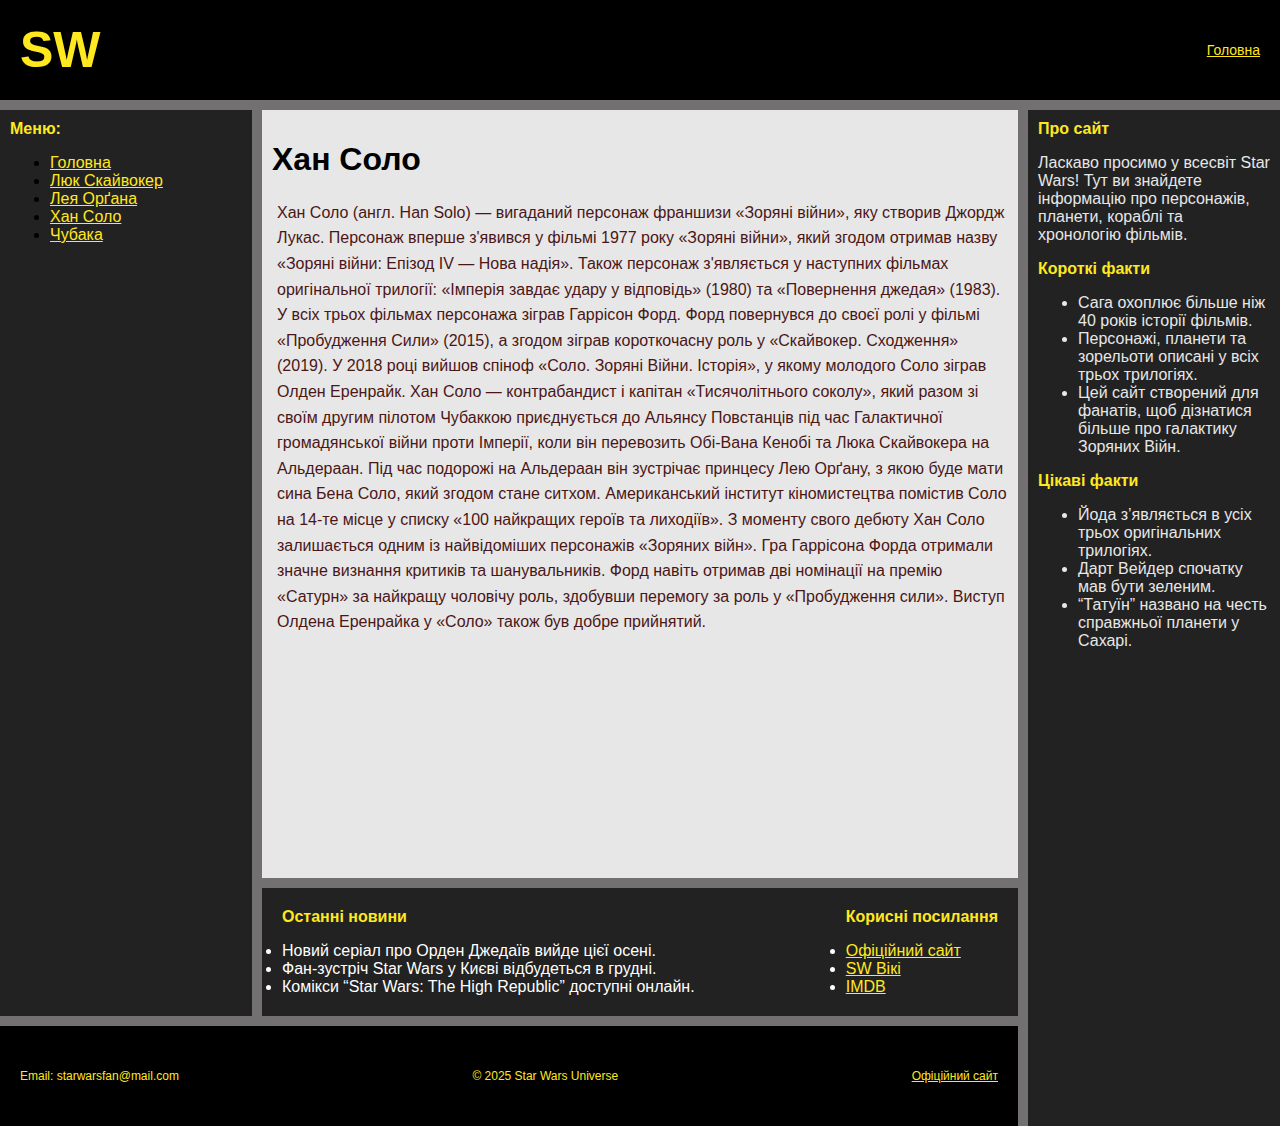
<file: Solo.html>
<!DOCTYPE html>
<html lang="uk">
<head>
  <meta charset="UTF-8">
  <title>Сторінка Хана</title>
  <link rel="stylesheet" href="style.css">
  <link rel="icon" href="images/icon.png">
</head>
<body>
    <header>
        <div class="header-left">
            <h1>SW</h1>
        </div>
        <a href="index.html" title="На головну сторінку">Головна</a>
    </header>

    <div class="left">
        <h3>Меню:</h3>
        <ul>
            <li><a href="index.html" title="Відкриває головну сторінку">Головна</a></li>
            <li><a href="Luke.html" title="Відкриває сторінку Люка">Люк Скайвокер</a></li>
            <li><a href="Leya.html" title="Відкриває сторінку Леї">Лея Орґана</a></li>
            <li><a href="Solo.html" title="Відкриває сторінку Хана">Хан Соло</a></li>
            <li><a href="Chubaka.html" title="Відкриває сторінку Чубаки">Чубака</a></li>
        </ul>
    </div>

    <div class="content">
        <h1>Хан Соло</h1>
        <p>Хан Соло (англ. Han Solo) — вигаданий персонаж франшизи «Зоряні війни», яку створив Джордж Лукас. Персонаж вперше з'явився у фільмі 1977 року «Зоряні війни», який згодом отримав назву «Зоряні війни: Епізод IV — Нова надія». Також персонаж з'являється у наступних фільмах оригінальної трилогії: «Імперія завдає удару у відповідь» (1980) та «Повернення джедая» (1983). У всіх трьох фільмах персонажа зіграв Гаррісон Форд. Форд повернувся до своєї ролі у фільмі «Пробудження Сили» (2015), а згодом зіграв короткочасну роль у «Скайвокер. Сходження» (2019). У 2018 році вийшов спіноф «Соло. Зоряні Війни. Історія», у якому молодого Соло зіграв Олден Еренрайк.
        Хан Соло — контрабандист і капітан «Тисячолітнього соколу», який разом зі своїм другим пілотом Чубаккою приєднується до Альянсу Повстанців під час Галактичної громадянської війни проти Імперії, коли він перевозить Обі-Вана Кенобі та Люка Скайвокера на Альдераан. Під час подорожі на Альдераан він зустрічає принцесу Лею Орґану, з якою буде мати сина Бена Соло, який згодом стане ситхом.
        Американський інститут кіномистецтва помістив Соло на 14-те місце у списку «100 найкращих героїв та лиходіїв».
        З моменту свого дебюту Хан Соло залишається одним із найвідоміших персонажів «Зоряних війн». Гра Гаррісона Форда отримали значне визнання критиків та шанувальників. Форд навіть отримав дві номінації на премію «Сатурн» за найкращу чоловічу роль, здобувши перемогу за роль у «Пробудження сили». Виступ Олдена Еренрайка у «Соло» також був добре прийнятий.
        </p>
    </div>

    <div class="right">
        <h3>Про сайт</h3>
        <p>Ласкаво просимо у всесвіт Star Wars! Тут ви знайдете інформацію про персонажів, планети, кораблі та хронологію фільмів.</p>

        <h3>Короткі факти</h3>
        <ul>
        <li>Сага охоплює більше ніж 40 років історії фільмів.</li>
        <li>Персонажі, планети та зорельоти описані у всіх трьох трилогіях.</li>
        <li>Цей сайт створений для фанатів, щоб дізнатися більше про галактику Зоряних Війн.</li>
        </ul>

        <h3>Цікаві факти</h3>
        <ul>
        <li>Йода з’являється в усіх трьох оригінальних трилогіях.</li>
        <li>Дарт Вейдер спочатку мав бути зеленим.</li>
        <li>“Татуїн” названо на честь справжньої планети у Сахарі.</li>
        </ul>
    </div>


    <div class="bottom">
        <div class="bottom-left">
        <h3>Останні новини</h3>
        <ul>
            <li>Новий серіал про Орден Джедаїв вийде цієї осені.</li>
            <li>Фан-зустріч Star Wars у Києві відбудеться в грудні.</li>
            <li>Комікси “Star Wars: The High Republic” доступні онлайн.</li>
        </ul>
        </div>

        <div class="bottom-right">
        <h3>Корисні посилання</h3>
        <ul>
            <li><a href="https://www.starwars.com" target="_blank">Офіційний сайт</a></li>
            <li><a href="https://starwars.fandom.com" target="_blank">SW Вікі</a></li>
            <li><a href="https://www.imdb.com/title/tt0076759/" target="_blank">IMDB</a></li>
        </ul>
        </div>
    </div>

    <footer>
    <div class="footer-left">Email: starwarsfan@mail.com</div>
    <div class="footer-center">© 2025 Star Wars Universe</div>
    <div class="footer-right">
        <a href="https://www.starwars.com" target="_blank">Офіційний сайт</a>
    </div>
    </footer>
</body>
</html>
</file>
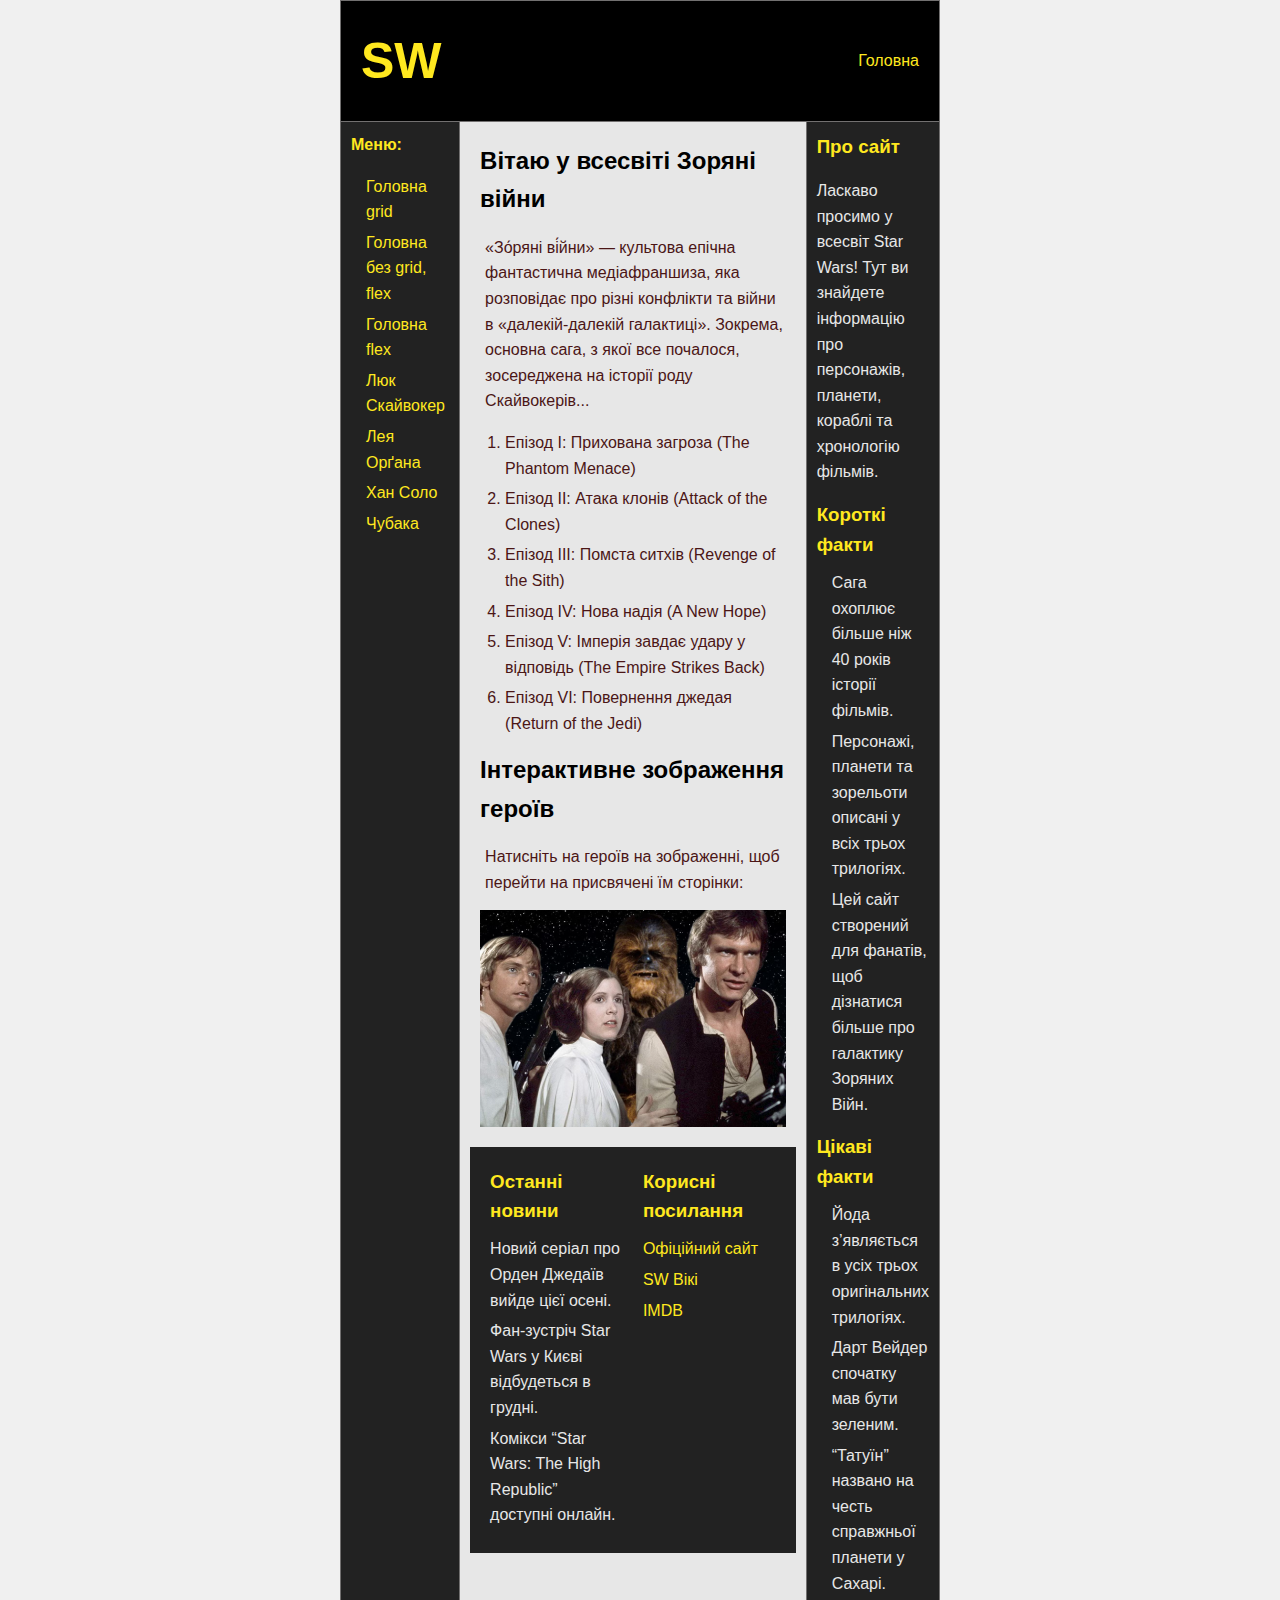
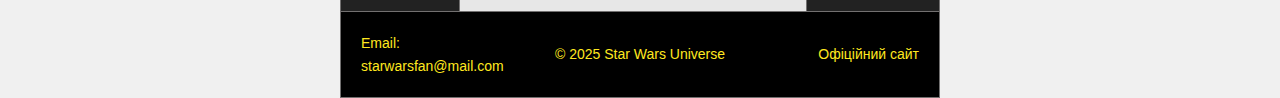
<file: table-email.html>
<!doctype html>
<html lang="uk">
<head>
    <meta charset="utf-8">
    <meta name="viewport" content="width=device-width, initial-scale=1.0">
    <title>Зоряні Війни: Головна Сторінка (Фіксована Email-версія)</title>
</head>
<body style="height: 100%; margin: 0; background-color: #f0f0f0; font-family: Arial, sans-serif; line-height: 1.6;">

    <table role="presentation" width="100%" cellspacing="0" cellpadding="0" border="0" style="width: 100%; border-collapse: collapse;">
        <tr>
            <td align="center" style="padding: 0;">
                <table role="presentation" width="600" align="center" cellspacing="0" cellpadding="0" border="0" style="width: 600px; border-collapse: collapse;">
                    <tr>
                        <td colspan="3" style="padding: 0; background-color: #000000; color: #ffe81f; height: 100px; border: 1px solid #727070;">
                            <table role="presentation" width="100%" cellspacing="0" cellpadding="0" border="0" style="padding: 20px;">
                                <tr>
                                    <td align="left" style="font-size: 14px;">
                                        <h1 style="font-size: 50px; margin: 0; color: #ffe81f;">SW</h1>
                                    </td>
                                    <td align="right">
                                        <a href="https://krapivnyiboris.github.io/WebLr1Variant13/index.html" title="На головну сторінку" style="color: #ffe81f; text-decoration: none;">Головна</a>
                                    </td>
                                </tr>
                            </table>
                        </td>
                    </tr>
                    <tr>
                        <td width="20%" style="vertical-align: top; width: 20%; background: #222; color: #e7e7e7; padding: 10px; border: 1px solid #727070;">
                            <h3 style="margin-top: 0; color: #ffe81f; font-size: 16px;">Меню:</h3>
                            <ul style="list-style-type: none; padding-left: 15px; margin: 0;">
                                <li style="padding-bottom: 5px;"><a href="https://krapivnyiboris.github.io/WebLr1Variant13/index.html" style="color: #ffe81f; text-decoration: none;">Головна grid</a></li>
                                <li style="padding-bottom: 5px;"><a href="https://krapivnyiboris.github.io/WebLr1Variant13/index-nogrid-noflex.html" style="color: #ffe81f; text-decoration: none;">Головна без grid, flex</a></li>
                                <li style="padding-bottom: 5px;"><a href="https://krapivnyiboris.github.io/WebLr1Variant13/index-flex.htmll" style="color: #ffe81f; text-decoration: none;">Головна flex</a></li>
                                <li style="padding-bottom: 5px;"><a href="https://krapivnyiboris.github.io/WebLr1Variant13/Luke.html" style="color: #ffe81f; text-decoration: none;">Люк Скайвокер</a></li>
                                <li style="padding-bottom: 5px;"><a href="https://krapivnyiboris.github.io/WebLr1Variant13/Leya.html" style="color: #ffe81f; text-decoration: none;">Лея Орґана</a></li>
                                <li style="padding-bottom: 5px;"><a href="https://krapivnyiboris.github.io/WebLr1Variant13/Solo.html" style="color: #ffe81f; text-decoration: none;">Хан Соло</a></li>
                                <li style="padding-bottom: 5px;"><a href="https://krapivnyiboris.github.io/WebLr1Variant13/Chubaka.html" style="color: #ffe81f; text-decoration: none;">Чубака</a></li>
                            </ul>
                        </td>

                        <td width="60%" style="vertical-align: top; width: 60%; background: #e7e7e7; padding: 10px; border: 1px solid #727070;">
                            <div style="padding: 10px;">
                                <h2 style="margin: 0 0 10px 0; color: #000;">Вітаю у всесвіті Зоряні війни</h2>
                                <p style="color: #4b1616; font-size: 16px; line-height: 1.6; padding-left: 5px; margin-bottom: 15px;">
                                    «Зо́ряні ві́йни» — культова епічна фантастична медіафраншиза, яка розповідає про різні конфлікти та війни в «далекій-далекій галактиці».
                                    Зокрема, основна сага, з якої все почалося, зосереджена на історії роду Скайвокерів...
                                </p>
                                <ol style="padding-left: 25px; margin-bottom: 15px; color: #4b1616;">
                                    <li style="margin-bottom: 5px;">Епізод I: Прихована загроза (The Phantom Menace)</li>
                                    <li style="margin-bottom: 5px;">Епізод II: Атака клонів (Attack of the Clones)</li>
                                    <li style="margin-bottom: 5px;">Епізод III: Помста ситхів (Revenge of the Sith)</li>
                                    <li style="margin-bottom: 5px;">Епізод IV: Нова надія (A New Hope)</li>
                                    <li style="margin-bottom: 5px;">Епізод V: Імперія завдає удару у відповідь (The Empire Strikes Back)</li>
                                    <li style="margin-bottom: 5px;">Епізод VI: Повернення джедая (Return of the Jedi)</li>
                                </ol>

                                <h2 style="margin: 0 0 10px 0; color: #000;">Інтерактивне зображення героїв</h2>
                                <p style="color: #4b1616; font-size: 16px; line-height: 1.6; padding-left: 5px; margin-bottom: 15px;">Натисніть на героїв на зображенні, щоб перейти на присвячені їм сторінки:</p>

                                <img src="https://krapivnyiboris.github.io/WebLr1Variant13/images/maincharacters.png" usemap="#charactersmap" alt="Зображення героїв" width="100%" style="max-width: 560px; height: auto; border: 0; display: block; margin: 0 auto;">
                                
                                <map name="charactersmap">
                                    <area shape="rect" coords="0,20,60,220" href="https://krapivnyiboris.github.io/WebLr1Variant13/Luke.html" alt="Люк Скайвокер">
                                    <area shape="rect" coords="65,40,150,220" href="https://krapivnyiboris.github.io/WebLr1Variant13/Leya.html" alt="Лея Органа">
                                    <area shape="rect" coords="155,5,210,100" href="https://krapivnyiboris.github.io/WebLr1Variant13/Chubaka.html" alt="Чубакка">
                                    <area shape="rect" coords="210,0,300,220" href="https://krapivnyiboris.github.io/WebLr1Variant13/Solo.html" alt="Хан Соло">
                                </map>

                            </div>
                            <div style="background-color: #222; color: #fff; padding: 20px; margin-top: 10px;">
                                <table role="presentation" width="100%" cellspacing="0" cellpadding="0" border="0">
                                    <tr>
                                        <td width="50%" style="vertical-align: top; padding-right: 10px;">
                                            <h3 style="color: #ffe81f; margin-top: 0; margin-bottom: 10px;">Останні новини</h3>
                                            <ul style="list-style-type: none; padding-left: 0; color: #e7e7e7; margin: 0;">
                                                <li style="margin-bottom: 5px;">Новий серіал про Орден Джедаїв вийде цієї осені.</li>
                                                <li style="margin-bottom: 5px;">Фан-зустріч Star Wars у Києві відбудеться в грудні.</li>
                                                <li style="margin-bottom: 5px;">Комікси “Star Wars: The High Republic” доступні онлайн.</li>
                                            </ul>
                                        </td>
                                        <td width="50%" style="vertical-align: top; padding-left: 10px;">
                                            <h3 style="color: #ffe81f; margin-top: 0; margin-bottom: 10px;">Корисні посилання</h3>
                                            <ul style="list-style-type: none; padding-left: 0; margin: 0;">
                                                <li style="margin-bottom: 5px;"><a href="https://www.starwars.com" target="_blank" style="color: #ffe81f; text-decoration: none;">Офіційний сайт</a></li>
                                                <li style="margin-bottom: 5px;"><a href="https://starwars.fandom.com" target="_blank" style="color: #ffe81f; text-decoration: none;">SW Вікі</a></li>
                                                <li style="margin-bottom: 5px;"><a href="https://www.imdb.com/title/tt0076759/" target="_blank" style="color: #ffe81f; text-decoration: none;">IMDB</a></li>
                                            </ul>
                                        </td>
                                    </tr>
                                </table>
                            </div>
                        </td>

                        <td width="20%" style="vertical-align: top; width: 20%; background: #222; padding: 10px; color: #e7e7e7; border: 1px solid #727070;">
                            <h3 style="color: #ffe81f; margin-top: 0; margin-bottom: 10px;">Про сайт</h3>
                            <p style="color: #e7e7e7; margin-bottom: 10px;">Ласкаво просимо у всесвіт Star Wars! Тут ви знайдете інформацію про персонажів, планети, кораблі та хронологію фільмів.</p>

                            <h3 style="color: #ffe81f; margin-top: 15px; margin-bottom: 10px;">Короткі факти</h3>
                            <ul style="list-style-type: none; padding-left: 15px; color: #e7e7e7; margin: 0;">
                                <li style="margin-bottom: 5px;">Сага охоплює більше ніж 40 років історії фільмів.</li>
                                <li style="margin-bottom: 5px;">Персонажі, планети та зорельоти описані у всіх трьох трилогіях.</li>
                                <li style="margin-bottom: 5px;">Цей сайт створений для фанатів, щоб дізнатися більше про галактику Зоряних Війн.</li>
                            </ul>

                            <h3 style="color: #ffe81f; margin-top: 15px; margin-bottom: 10px;">Цікаві факти</h3>
                            <ul style="list-style-type: none; padding-left: 15px; color: #e7e7e7; margin: 0;">
                                <li style="margin-bottom: 5px;">Йода з’являється в усіх трьох оригінальних трилогіях.</li>
                                <li style="margin-bottom: 5px;">Дарт Вейдер спочатку мав бути зеленим.</li>
                                <li style="margin-bottom: 5px;">“Татуїн” названо на честь справжньої планети у Сахарі.</li>
                            </ul>
                        </td>
                    </tr>

                    <tr>
                        <td colspan="3" style="background: #000000; color: #ffe81f; font-size: 14px; padding: 20px; border: 1px solid #727070;">
                            <table role="presentation" width="100%" cellspacing="0" cellpadding="0" border="0">
                                <tr>
                                    <td width="33%" style="text-align: left; padding: 0;">
                                        Email: starwarsfan@mail.com
                                    </td>
                                    <td width="34%" style="text-align: center; padding: 0;">
                                        © 2025 Star Wars Universe
                                    </td>
                                    <td width="33%" style="text-align: right; padding: 0;">
                                        <a href="https://www.starwars.com" target="_blank" style="color: #ffe81f; text-decoration: none;">Офіційний сайт</a>
                                    </td>
                                </tr>
                            </table>
                        </td>
                    </tr>

                </table>
            </td>
        </tr>
    </table>
</body>
</html>
</file>
<file: style-grid.css>
body {
  background-color: #727070;
  margin: 0;
  min-height: 100vh;
  display: grid;
  grid-template-areas:
  "header header header"
  "left content right"
  "left bottom right"
  "footer footer right";
  grid-template-columns: 1fr 3fr 1fr; 
  grid-template-rows: 100px minmax(0, 6fr) minmax(auto, 0.5fr) 100px;
  gap: 1px;
  font-family: Arial;
}

header { grid-area: header; font-size: 14px;}
.left   { grid-area: left; background: #222; padding: 10px; color: #e7e7e7;}
.content{ grid-area: content; background: #e7e7e7; padding: 10px; }
.right  { grid-area: right; background: #222; padding: 10px; color: #e7e7e7;}
footer  { grid-area: footer; }

header, footer {
  display: flex;
  justify-content: space-between;
  align-items: center;
  padding: 20px;
  background: #000000;
  color: #ffe81f; 
  align-items: center;
  font-size: 14px;
  text-align: left;
}

.header-left h1 {
  font-size: 50px;
}

.bottom {
  grid-area: bottom;
  display: flex;
  justify-content: space-between; 
  background-color: #222; 
  color: #fff;
  padding: 20px;
  gap: 20px;
}

h3 {
  margin-top: 0;
  color: #ffe81f; 
  font-size: 16px;
}

.bottom ul {
  margin: 0;
  padding: 0;
}

a{
  color: #ffe81f;
}

.content p {
  color: #4b1616;             
  font-family: 'Arial';
  font-size: 16px;
  line-height: 1.6;      
  padding-left: 5px;
}

@media screen and (max-width: 768px) {
    body {
        grid-template-areas:
            "header"
            "content"
            "left"
            "right"
            "bottom"
            "footer";
        grid-template-columns: 1fr; 
        grid-template-rows: 80px auto auto auto auto 80px;
    }

    header, footer {
        padding: 10px;
        font-size: 12px;
        height: 80px;
    }
    
    .header-left h1 {
        font-size: 36px;
    }

    .left, .right {
        padding: 15px;
    }

    .bottom {
        flex-direction: column;
        gap: 10px;
    }
 
    .content img {
        width: 100%; 
        height: auto;
    }
}

/* Додай це в style-grid.css */
.header-left {
  display: flex;       /* Ставимо елементи в ряд */
  align-items: center; /* Центруємо по вертикалі */
  gap: 20px;           /* Відступ між SW та X */
}

/* Трохи поправимо інпути, щоб їх було видно на чорному фоні */
#x_input, #y_input {
  border: 2px solid #ffe81f; /* Жовта рамка як у SW */
  padding: 5px;
  font-weight: bold;
}

/* Додайте це, щоб заголовок не "розпирав" футер при обміні */
h1 {
  margin: 0; 
  padding: 0;
}
</file>
<file: style.css>
body {
    background-color: #727070;
    margin: 0;
    min-height: 100vh;
    display: grid;
    grid-template-areas:
    "header header header"
    "left content right"
    "left bottom right"
    "footer footer right";
    grid-template-rows: 100px minmax(0, 6fr) minmax(auto, 0.5fr) 100px;
    grid-template-columns: 1fr 3fr 1fr;
    gap: 10px;
    font-family: Arial;
}

header { grid-area: header; font-size: 14px;}
.left   { grid-area: left; background: #222; padding: 10px; }
.content{ grid-area: content; background: #e7e7e7; padding: 10px; }
.right  { grid-area: right; background: #222; padding: 10px; color: #e7e7e7;}
footer  { grid-area: footer; }

header, footer {
    display: flex;
    justify-content: space-between;
    align-items: center;
    padding: 20px;
    background: #000000;
    color: #ffe81f; 
    align-items: center;
    font-size: 20px;
    text-align: left;
}

header {
  font-size: 14px;
}

.header-left h1 {
  font-size: 50px;
}

footer {
  font-size: 12px;
}

.bottom {
  grid-area: bottom;
  display: flex;
  justify-content: space-between; 
  background-color: #222; 
  color: #fff;
  padding: 20px;
  gap: 20px;
}

h3 {
  margin-top: 0;
  color: #ffe81f; 
  font-size: 16px;
}

.bottom ul {
  margin: 0;
  padding: 0;
}

a{
  color: #ffe81f;
}

.content p {
    color: #4b1616;             
    font-family: 'Arial';
    font-size: 16px;
    line-height: 1.6;      
    padding-left: 5px;
}
</file>
<file: style-flex.css>
* { box-sizing: border-box; }

body, html {
    margin: 0;
    font-family: Arial;
    height: 100%;
}

header, footer {
    height: 100px;
    display: flex;
    justify-content: space-between;
    align-items: center;
    padding: 20px;
    background: #000000;
    color: #ffe81f; 
    align-items: center;
    text-align: left;
    font-size: 14px;
}

.header-left h1 {
    font-size: 50px;
}

main {
    min-height: calc(100% - 100px);
    display: flex; 
    border: 1px solid #727070;
}

.left-container {
    flex: 1;
    display: flex;
    flex-direction: column;
}

.top-row {
    display: flex; 
    flex: 1;
}

.left-block {
    width: 25%;
    background: #222; 
    padding: 10px;
    border: 1px solid #727070;
}

.center-block {
    display: flex;
    flex-direction: column;
    flex: 1;
    border: 1px solid #727070;
}

.up-center{
    background: #e7e7e7; 
    padding: 10px;
    min-height: calc(100% - 130px);
}

.bottom-center{
    display: flex;
    justify-content: space-between; 
    background-color: #222; 
    color: #fff;
    padding: 20px;
    gap: 20px;
    min-height: 130px;
}

.right-block {
    width: 20%;
    background: #222; 
    padding: 10px; 
    color: #e7e7e7;
}

h3 {
    margin-top: 0;
    color: #ffe81f; 
    font-size: 16px;
}

.bottom-center ul {
    margin: 0;
    padding: 0;
}

a{
    color: #ffe81f;
}

.up-center p {
    color: #4b1616;             
    font-family: 'Arial';
    font-size: 16px;
    line-height: 1.6;      
    padding-left: 5px;
}
</file>
<file: style-noflex-nogrid.css>
*{
    box-sizing:border-box
}

html,body{
    height: 100%;
    margin: 0;
    font-family: Arial;
}

header {
    height: 100px;
    display: flex;
    justify-content: space-between;
    align-items: center;
    padding: 20px;
    background: #000000;
    color: #ffe81f; 
    align-items: center;
    font-size: 14px;
    text-align: left;
}

.whtml {
    width: 100%;
    border-collapse: collapse;
    height: calc(90% - 100px);
}

td {
    border: 1px solid #727070;
}

.left {
    vertical-align: top; 
    width: 20%;
    background:#222; 
    color:#000000;
    padding: 10px;
}

.center {
    background:#e7e7e7; 
}

.upcenter {
    height: 90%;
    padding: 10px;
}

.bottomcenter{
    min-height: 10%;
    background: #c9c9c9;
    display: flex;
    justify-content: space-between; 
    background-color: #222; 
    color: #fff;
    padding: 20px;
    gap: 20px;
}

.right {
    width: 20%;
    vertical-align: top;
    background: #222;
    padding: 10px; 
    color: #e7e7e7;
}

.footer{
    height: 100px;
    background: #000000;
    color: #ffe81f; 
    font-size: 14px;
    padding: 20px;
}


.footer-left, .footer-center, .footer-right {
    display: inline-block;
    width: 33%;
    vertical-align: middle;
}

.footer-left {
    text-align: left;
}

.footer-center {
    text-align: center;
}

.footer-right {
    text-align: right;
}

.upcenter p{
    color: #4b1616;             
    font-family: 'Arial';
    font-size: 16px;
    line-height: 1.6;      
    padding-left: 5px;
}

.header-left h1 {
  font-size: 50px;
}

a{
  color: #ffe81f;
}

h3 {
  margin-top: 0;
  color: #ffe81f; 
  font-size: 16px;
}

.bottomcenter ul {
  margin: 0;
  padding: 0;
}
</file>
